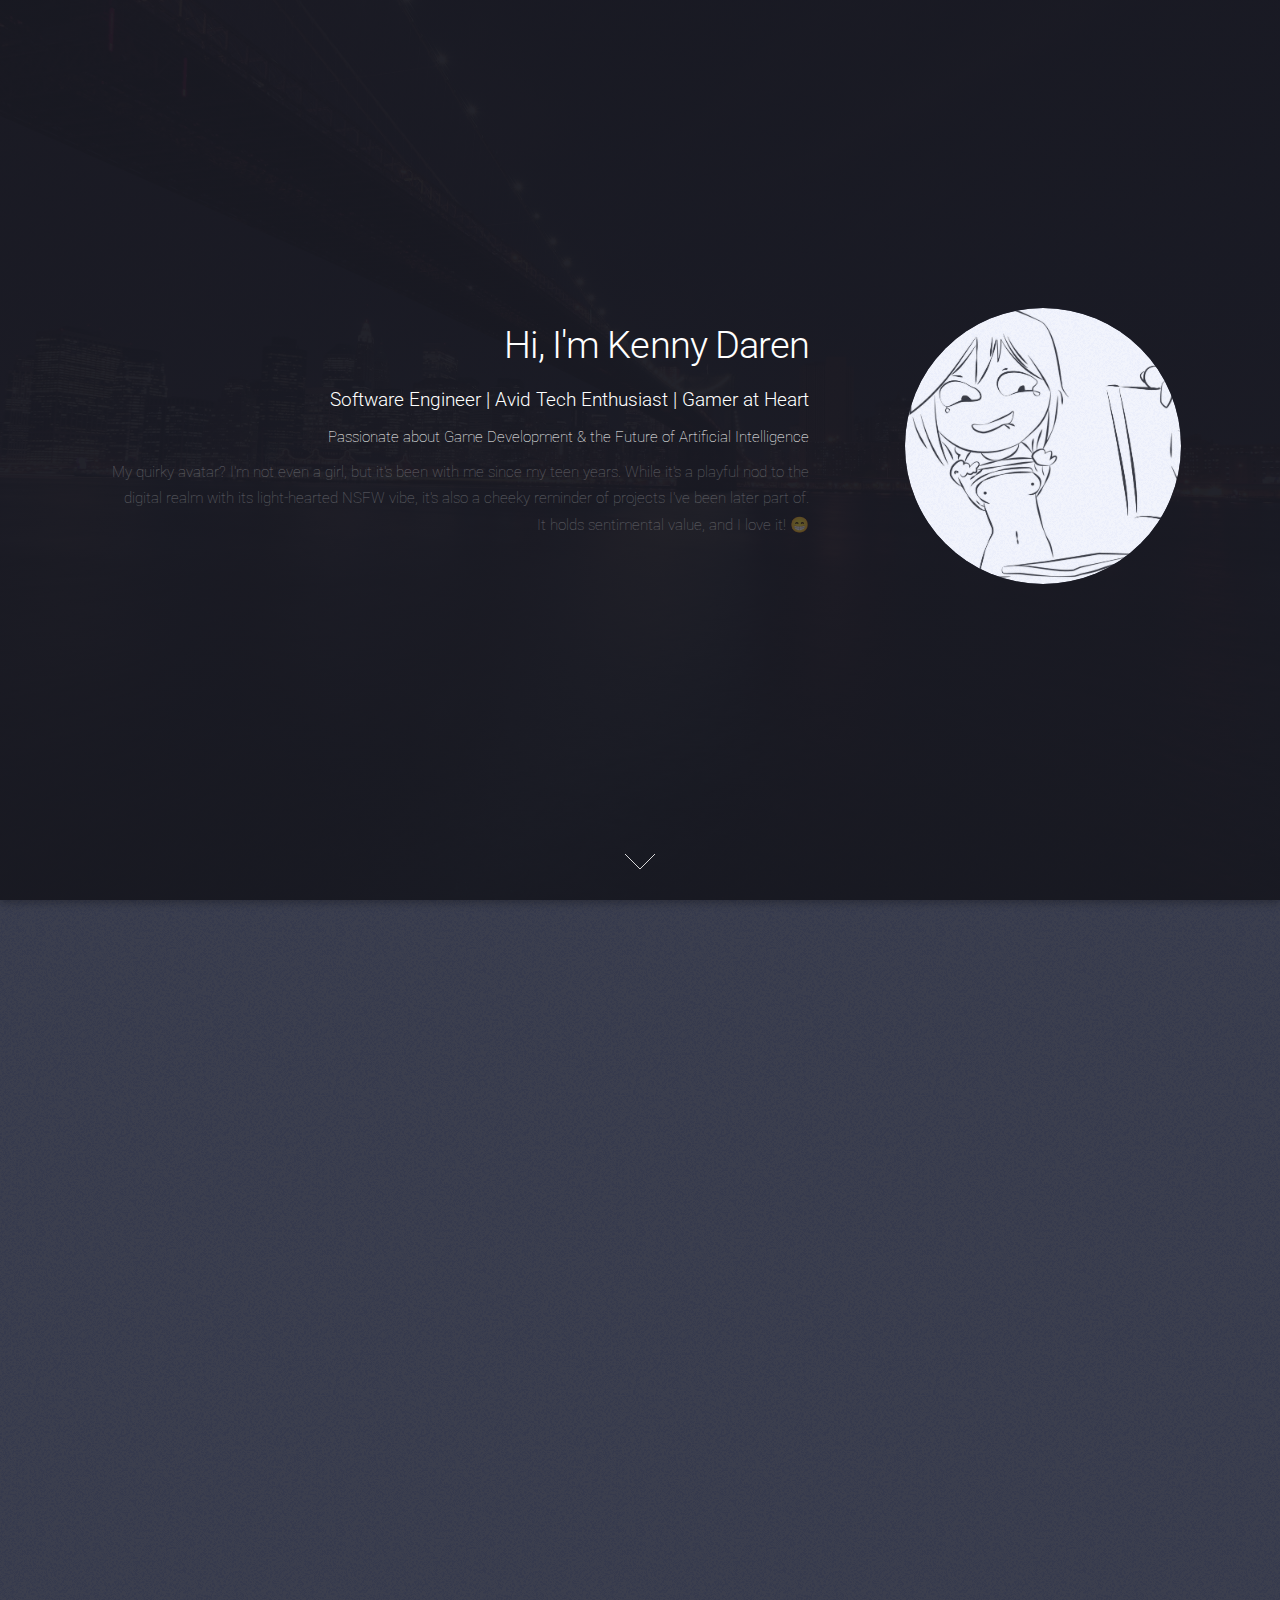
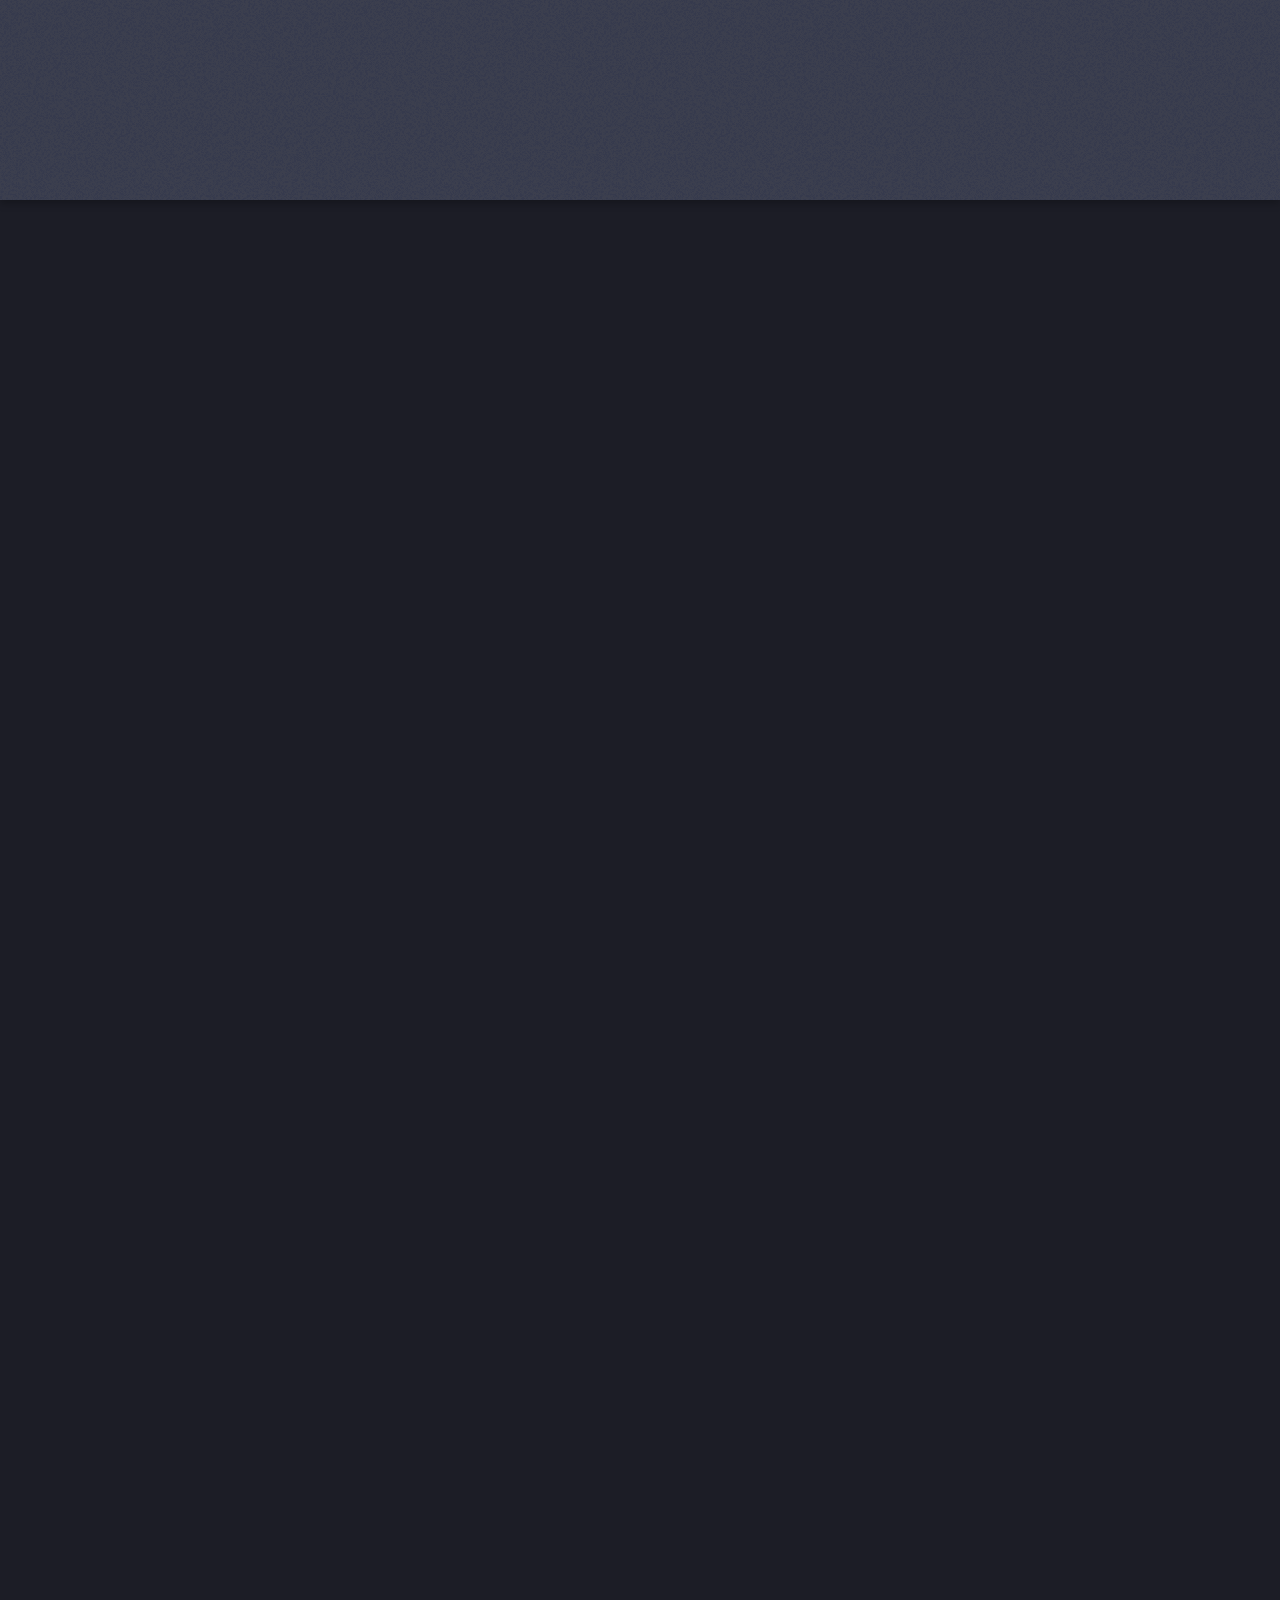
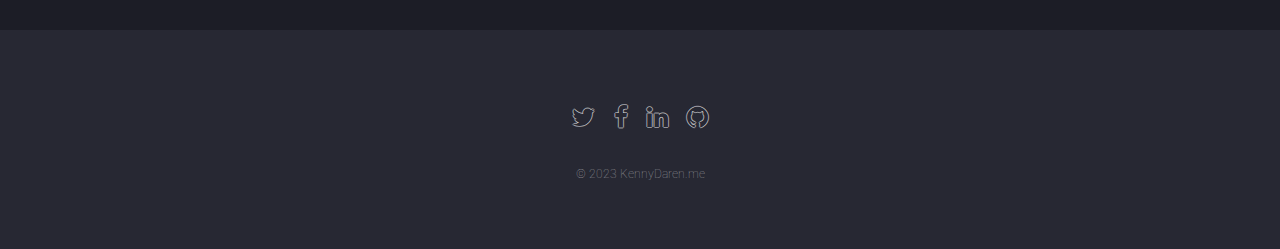
<file: index.html>
<!DOCTYPE HTML>
<html>
<head>
	<title>KennyDaren.me</title>
	<meta charset="utf-8"/>
	<meta name="viewport" content="width=device-width, initial-scale=1"/>

	<link rel="apple-touch-icon" sizes="57x57" href="./apple-icon-57x57.png">
	<link rel="apple-touch-icon" sizes="60x60" href="./apple-icon-60x60.png">
	<link rel="apple-touch-icon" sizes="72x72" href="./apple-icon-72x72.png">
	<link rel="apple-touch-icon" sizes="76x76" href="./apple-icon-76x76.png">
	<link rel="apple-touch-icon" sizes="114x114" href="./apple-icon-114x114.png">
	<link rel="apple-touch-icon" sizes="120x120" href="./apple-icon-120x120.png">
	<link rel="apple-touch-icon" sizes="144x144" href="./apple-icon-144x144.png">
	<link rel="apple-touch-icon" sizes="152x152" href="./apple-icon-152x152.png">
	<link rel="apple-touch-icon" sizes="180x180" href="./apple-icon-180x180.png">
	<link rel="icon" type="image/png" sizes="192x192" href="./android-icon-192x192.png">
	<link rel="icon" type="image/png" sizes="32x32" href="./favicon-32x32.png">
	<link rel="icon" type="image/png" sizes="96x96" href="./favicon-96x96.png">
	<link rel="icon" type="image/png" sizes="16x16" href="./favicon-16x16.png">
	<link rel="manifest" href="./manifest.json">
	<meta name="msapplication-TileColor" content="#391a5f">
	<meta name="msapplication-TileImage" content="./ms-icon-144x144.png">
	<meta name="theme-color" content="#391a5f">

	<meta name="description"
	      content="Software developer, technology lover, casual gamer, excited about the development of games development and artifical intelligence...">
	<meta name="image" content="https://kennydaren.me/images/og.png">
	<!-- Schema.org for Google -->
	<meta itemprop="name" content="KennyDaren">
	<meta itemprop="description"
	      content="Software developer, technology lover, casual gamer, excited about the development of games development and artifical intelligence...">
	<meta itemprop="image" content="https://kennydaren.me/images/og.png">
	<!-- Twitter -->
	<meta name="twitter:card" content="summary">
	<meta name="twitter:title" content="KennyDaren">
	<meta name="twitter:description"
	      content="Software developer, technology lover, casual gamer, excited about the development of games development and artifical intelligence...">
	<!-- Twitter - Article -->
	<!-- Open Graph general (Facebook, Pinterest & Google+) -->
	<meta name="og:title" content="KennyDaren">
	<meta name="og:description"
	      content="Software developer, technology lover, casual gamer, excited about the development of games development and artifical intelligence...">
	<meta name="og:image" content="https://kennydaren.me/images/og.png">
	<meta name="og:url" content="kennydaren.me/">
	<meta name="og:site_name" content="KennyDaren">
	<meta name="og:type" content="article">
	<!-- Open Graph - Article -->

	<!--[if lte IE 8]>
	<script src="./assets/js/ie/html5shiv.js"></script><![endif]-->
	<link rel="stylesheet" href="./assets/css/main.css?v2"/>
	<!--[if lte IE 9]>
	<link rel="stylesheet" href="./assets/css/ie9.css"/><![endif]-->
	<!--[if lte IE 8]>
	<link rel="stylesheet" href="./assets/css/ie8.css"/><![endif]-->
</head>
<body class="landing">
<div id="page-wrapper">
	<section id="banner">
		<div class="content">
			<div class="row">
				<div class="8u 12u(medium)">
					<header>
						<h2>Hi, I'm Kenny Daren</h2>
						<p><strong>Software&nbsp;Engineer | Avid&nbsp;Tech&nbsp;Enthusiast |
							Gamer&nbsp;at&nbsp;Heart</strong></p>
						<p>Passionate about Game Development & the Future of Artificial Intelligence</p>
						<p class="muted">
							My quirky avatar? I'm not even a girl, but it's been with me since my teen years. While it's
							a playful nod to the digital realm with its light-hearted NSFW vibe, it's also a cheeky
							reminder of projects I've been later part of. It&nbsp;holds sentimental value, and I love
							it! 😁
						</p>
					</header>
				</div>
				<div class="4u 12u(medium) p-0 mt-05">
					<span class="image ml-3"><img src="./images/avatar.jpg" alt="Avatar"/></span>
				</div>
			</div>

		</div>
		<a href="#aboutme" class="goto-next scrolly">Next</a>
	</section>

	<section id="aboutme" class="spotlight style1 bottom">
		<span class="image fit main"><img src="./images/pic02.jpg" alt=""/></span>
		<div class="content">
			<div class="container">
				<div class="row">
					<div class="4u 12u$(medium)">
						<header>
							<h2>My digital evolution</h2>
							<p>A few lines about how I met technology and my progress.</p>
						</header>
					</div>
					<div class="8u 12u$(medium)">
						<p class="pv-1">From a young age, video games were more than just entertainment to me; they
							ignited an intense curiosity about technology. My initial journey began with GameMaker,
							later transitioning to web languages such as HTML, CSS, PHP and JavaScript.
						</p>
						<p class="pv-1">
							Early in my professional journey, collaborating with smaller company and later a major
							corporation further enriched my experience, presenting diverse challenges in the tech
							domain.
						</p>
						<p class="pv-1">
							Today, I'm highly proficient in PHP and JavaScript, alongside a strong foundation in other
							languages like C++, Go, Python and Kotlin / Java. Beyond these, I've experimented with and
							gained experience in even more programming languages, frameworks, technologies and more. I'm
							always keen to expand my technical repertoire.
						</p>
						<p class="pv-1">
							In a recent venture, I've come full circle, while my friend and I together developed and
							launched a video game under our shared company. My relentless pursuit of learning and
							innovation continues to guide my trajectory in the technological realm.
						</p>
					</div>
				</div>
			</div>
		</div>
		<a href="#references" class="goto-next scrolly">Next</a>
	</section>

	<section id="references" class="wrapper style1 special fade-up">
		<div class="container">
			<header>
				<h2>References</h2>
				<p>Companies I've developed software for, along with highlighted projects.</p>
			</header>
			<header class="major">
				<a href="//firedby.com">
					<img src="images/companies/firedby.svg">
				</a>
			</header>
			<div class="box alt">
				<div class="row uniform">
					<section class="6u 6u(medium) 12u$(small) 12u$(xsmall) pv-0 pb-2 sm-mt-2">
						<h3><a href="//downhillvr.com"><img src="images/projects/downhillvr.svg" alt="DownhillVR"
						                                    style="height: 70px"/></a>
						</h3>
						<p class="mb-1">Virtual reality mountain biking video game that brings the thrill of extreme
							downhill racing
							right to your living room.</p>
						<p><a href="https://store.steampowered.com/app/1576560/DownhillVR/">Early Access available on
							Steam</a></p>
					</section>
					<section class="6u 6u(medium) 12u$(small) 12u$(xsmall) pv-0 pb-2 sm-mt-2">
						<h3><a href="//lightsexperience.com"><img src="images/projects/lightsexperience.png"
						                                          alt="Lights Experience" style="height: 70px"/></a>
						</h3>
						<p class="mb-1">Smart home iOS/iPadOS application for quick and easy controls of Philips Hue
							smart
							lights.</p>
						<p><a href="https://apps.apple.com/app/lights-experience/id1473590972">Available on App
							Store</a></p>

					</section>
				</div>
			</div>
			<header class="major">
				<a href="//mallgroup.com">
					<img src="./images/companies/mg.png">
				</a>
			</header>
			<div class="box alt">
				<div class="row uniform">
					<section class="12u 12u(medium) 12u$(xsmall) pv-0 pb-2 sm-mt-2">
						<p>I was initially engaged for the continuous development and maintenance of a specialized
							e-commerce platform tailored for markets such as children's products, fashion, and books.
							After the project was phased out, I transitioned to the development and lower-level design
							of various internal tools and microservices, including product caching, on-the-fly
							synchronization and product listing
							platform, and also took on the maintenance of some older internal projects.</p>
					</section>
				</div>
			</div>
			<header class="major">
				<img src="images/companies/tmwk.svg">
			</header>
			<div class="box alt">
				<div class="row uniform">
					<section class="4u 6u(medium) 12u$(small) 12u$(xsmall) pv-0 pb-2 sm-mt-2">
						<h3>Free1.cz</h3>
						<p>CMS tailored for user-submitted content like images, videos and gifs.</p>
					</section>
					<section class="4u 6u(medium) 12u$(small) 12u$(xsmall) pv-0 pb-2 sm-mt-2">
						<h3>FreeCHAT</h3>
						<p>Web-based application for live streaming, complemented by text chat functionality and
							dedicated 1-1 video chat sessions.</p>
					</section>
					<section class="4u 6u(medium) 12u$(small) 12u$(xsmall) pv-0 pb-2 sm-mt-2">
						<h3>Mailero</h3>
						<p>High-performance email marketing platform for professionals.</p>
					</section>
				</div>
			</div>
			<header class="major">
				<img src="images/companies/ld.png">
			</header>
			<div class="box alt">
				<div class="row uniform">
					<section class="4u 6u(medium) 12u$(small) 12u$(xsmall) pv-0 pb-2 sm-mt-2">
						<h3>link2save</h3>
						<p>Service to retrieve download links from YouTube, SoundCloud and more.</p>
					</section>
					<section class="4u 6u(medium) 12u$(small) 12u$(xsmall) pv-0 pb-2 sm-mt-2">
						<h3>NávratDoReality</h3>
						<p>Reliable CMS with robust video processing capabilities.</p>
					</section>
					<section class="4u 6u(medium) 12u$(small) 12u$(xsmall) pv-0 pb-2 sm-mt-2">
						<h3>BetMyWin</h3>
						<p>Analytical platform for evaluating sports tippers and bets, serving refined betting
							suggestions to end-users.</p>
					</section>
					<section class="12u 6u(medium) 12u$(small) 12u$(xsmall) pv-0 pb-2 sm-mt-2">
						<h3>Vítězové</h3>
						<p>Robust platform for seamless content management.</p>
					</section>
				</div>
			</div>

		</div>
	</section>


	<footer id="footer">
		<ul class="icons">
			<li><a href="//twitter.com/KennyDaren" class="icon alt fa-twitter"><span class="label">Twitter</span></a>
			</li>
			<li><a href="//facebook.com/KennyDaren" class="icon alt fa-facebook"><span class="label">Facebook</span></a>
			</li>
			<li><a href="//www.linkedin.com/in/kennydaren/" class="icon alt fa-linkedin"><span
					class="label">LinkedIn</span></a></li>
			<li><a href="//github.com/KennyDaren" class="icon alt fa-github"><span class="label">GitHub</span></a></li>
		</ul>
		<ul class="copyright">
			<li>&copy; 2023 KennyDaren.me</li>
		</ul>
	</footer>

</div>

<!-- Scripts -->
<script src="./assets/js/jquery.min.js"></script>
<script src="./assets/js/jquery.scrolly.min.js"></script>
<script src="./assets/js/jquery.dropotron.min.js"></script>
<script src="./assets/js/jquery.scrollex.min.js"></script>
<script src="./assets/js/skel.min.js"></script>
<script src="./assets/js/util.js"></script>
<!--[if lte IE 8]>
<script src="./assets/js/ie/respond.min.js"></script><![endif]-->
<script src="./assets/js/main.js"></script>

</body>
</html>
</file>
<file: assets/css/ie9.css>
/* Loader */

	body.landing:before, body.landing:after {
		display: none !important;
	}

/* Icon */

	.icon.alt {
		color: inherit !important;
	}

	.icon.major.alt:before {
		color: #ffffff !important;
	}

/* Banner */

	#banner:after {
		background-color: rgba(23, 24, 32, 0.95);
	}

/* Footer */

	#footer .icons .icon.alt:before {
		color: #ffffff !important;
	}
</file>
<file: assets/css/ie8.css>
/* Basic */

	body {
		color: #ffffff;
	}

	body, html, #page-wrapper {
		height: 100%;
	}

	blockquote {
		border-left: solid 4px #606067;
	}

	code {
		background: #32333b;
	}

	hr {
		border-bottom: solid 1px #606067;
	}

/* Icon */

	.icon.major {
		-ms-behavior: url("assets/js/ie/PIE.htc");
	}

/* Image */

	.image {
		position: relative;
		-ms-behavior: url("assets/js/ie/PIE.htc");
	}

		.image:before {
			display: none;
		}

		.image img {
			position: relative;
			-ms-behavior: url("assets/js/ie/PIE.htc");
		}

/* Form */

	input[type="text"],
	input[type="password"],
	input[type="email"],
	select,
	textarea {
		position: relative;
		-ms-behavior: url("assets/js/ie/PIE.htc");
	}

		input[type="text"]:focus,
		input[type="password"]:focus,
		input[type="email"]:focus,
		select:focus,
		textarea:focus {
			-ms-behavior: url("assets/js/ie/PIE.htc");
		}

	input[type="text"],
	input[type="password"],
	input[type="email"] {
		line-height: 3em;
	}

	input[type="checkbox"],
	input[type="radio"] {
		font-size: 3em;
	}

		input[type="checkbox"] + label:before,
		input[type="radio"] + label:before {
			display: none;
		}

/* Table */

	table tbody tr {
		border: solid 1px #606067;
	}

	table thead {
		border-bottom: solid 1px #606067;
	}

	table tfoot {
		border-top: solid 1px #606067;
	}

	table.alt tbody tr td {
		border: solid 1px #606067;
	}

/* Button */

	input[type="submit"],
	input[type="reset"],
	input[type="button"],
	.button {
		border: solid 1px #ffffff !important;
	}

		input[type="submit"].special,
		input[type="reset"].special,
		input[type="button"].special,
		.button.special {
			border: 0 !important;
		}

/* Goto Next */

	.goto-next {
		display: none;
	}

/* Spotlight */

	.spotlight {
		height: 100%;
	}

		.spotlight .content {
			background: #272833;
		}

/* Wrapper */

	.wrapper.style2 input[type="text"]:focus,
	.wrapper.style2 input[type="password"]:focus,
	.wrapper.style2 input[type="email"]:focus,
	.wrapper.style2 select:focus,
	.wrapper.style2 textarea:focus {
		border-color: #ffffff;
	}

	.wrapper.style2 input[type="submit"].special:hover, .wrapper.style2 input[type="submit"].special:active,
	.wrapper.style2 input[type="reset"].special:hover,
	.wrapper.style2 input[type="reset"].special:active,
	.wrapper.style2 input[type="button"].special:hover,
	.wrapper.style2 input[type="button"].special:active,
	.wrapper.style2 .button.special:hover,
	.wrapper.style2 .button.special:active {
		color: #e44c65 !important;
	}

/* Dropotron */

	.dropotron {
		background: #272833;
		box-shadow: none !important;
		-ms-behavior: url("assets/js/ie/PIE.htc");
	}

		.dropotron > li a, .dropotron > li span {
			color: #ffffff !important;
		}

		.dropotron.level-0 {
			margin-top: 0;
		}

			.dropotron.level-0:before {
				display: none;
			}

/* Header */

	#header {
		background: #272833;
	}

/* Banner */

	#banner {
		height: 100%;
	}

		#banner:before {
			height: 100%;
		}

		#banner:after {
			background-image: url("images/ie/banner-overlay.png");
		}
</file>
<file: assets/css/main.css>
@import url("font-awesome.min.css");
@import url("https://fonts.googleapis.com/css?family=Roboto:100,300,100italic,300italic");

/*
	Landed by HTML5 UP
	html5up.net | @ajlkn
	Free for personal and commercial use under the CCA 3.0 license (html5up.net/license)
*/

/* Reset */

	html, body, div, span, applet, object, iframe, h1, h2, h3, h4, h5, h6, p, blockquote, pre, a, abbr, acronym, address, big, cite, code, del, dfn, em, img, ins, kbd, q, s, samp, small, strike, strong, sub, sup, tt, var, b, u, i, center, dl, dt, dd, ol, ul, li, fieldset, form, label, legend, table, caption, tbody, tfoot, thead, tr, th, td, article, aside, canvas, details, embed, figure, figcaption, footer, header, hgroup, menu, nav, output, ruby, section, summary, time, mark, audio, video {
		margin: 0;
		padding: 0;
		border: 0;
		font-size: 100%;
		font: inherit;
		vertical-align: baseline;
	}

	article, aside, details, figcaption, figure, footer, header, hgroup, menu, nav, section {
		display: block;
	}

	body {
		line-height: 1;
	}

	ol, ul {
		list-style: none;
	}

	blockquote, q {
		quotes: none;
	}

	blockquote:before, blockquote:after, q:before, q:after {
		content: '';
		content: none;
	}

	table {
		border-collapse: collapse;
		border-spacing: 0;
	}

	body {
		-webkit-text-size-adjust: none;
	}

/* Box Model */

	*, *:before, *:after {
		-moz-box-sizing: border-box;
		-webkit-box-sizing: border-box;
		box-sizing: border-box;
	}

/* Containers */

	.container {
		margin-left: auto;
		margin-right: auto;
	}

	.container.\31 25\25 {
		width: 100%;
		max-width: 87.5em;
		min-width: 70em;
	}

	.container.\37 5\25 {
		width: 52.5em;
	}

	.container.\35 0\25 {
		width: 35em;
	}

	.container.\32 5\25 {
		width: 17.5em;
	}

	.container {
		width: 70em;
	}

	@media screen and (max-width: 1680px) {

		.container.\31 25\25 {
			width: 100%;
			max-width: 87.5em;
			min-width: 70em;
		}

		.container.\37 5\25 {
			width: 52.5em;
		}

		.container.\35 0\25 {
			width: 35em;
		}

		.container.\32 5\25 {
			width: 17.5em;
		}

		.container {
			width: 70em;
		}

	}

	@media screen and (max-width: 1280px) {

		.container.\31 25\25 {
			width: 100%;
			max-width: 112.5%;
			min-width: 90%;
		}

		.container.\37 5\25 {
			width: 67.5%;
		}

		.container.\35 0\25 {
			width: 45%;
		}

		.container.\32 5\25 {
			width: 22.5%;
		}

		.container {
			width: 90%;
		}

	}

	@media screen and (max-width: 980px) {

		.container.\31 25\25 {
			width: 100%;
			max-width: 125%;
			min-width: 100%;
		}

		.container.\37 5\25 {
			width: 75%;
		}

		.container.\35 0\25 {
			width: 50%;
		}

		.container.\32 5\25 {
			width: 25%;
		}

		.container {
			width: 100% !important;
		}

	}

	@media screen and (max-width: 736px) {

		.container.\31 25\25 {
			width: 100%;
			max-width: 125%;
			min-width: 100%;
		}

		.container.\37 5\25 {
			width: 75%;
		}

		.container.\35 0\25 {
			width: 50%;
		}

		.container.\32 5\25 {
			width: 25%;
		}

		.container {
			width: 100% !important;
		}

	}

	@media screen and (max-width: 480px) {

		.container.\31 25\25 {
			width: 100%;
			max-width: 125%;
			min-width: 100%;
		}

		.container.\37 5\25 {
			width: 75%;
		}

		.container.\35 0\25 {
			width: 50%;
		}

		.container.\32 5\25 {
			width: 25%;
		}

		.container {
			width: 100% !important;
		}

	}

/* Grid */

	.row {
		border-bottom: solid 1px transparent;
		-moz-box-sizing: border-box;
		-webkit-box-sizing: border-box;
		box-sizing: border-box;
	}

	.row > * {
		float: left;
		-moz-box-sizing: border-box;
		-webkit-box-sizing: border-box;
		box-sizing: border-box;
	}

	.row:after, .row:before {
		content: '';
		display: block;
		clear: both;
		height: 0;
	}

	.row.uniform > * > :first-child {
		margin-top: 0;
	}

	.row.uniform > * > :last-child {
		margin-bottom: 0;
	}

	.row.\30 \25 > * {
		padding: 0 0 0 0em;
	}

	.row.\30 \25 {
		margin: 0 0 -1px 0em;
	}

	.row.uniform.\30 \25 > * {
		padding: 0em 0 0 0em;
	}

	.row.uniform.\30 \25 {
		margin: 0em 0 -1px 0em;
	}

	.row > * {
		padding: 0 0 0 2.5em;
	}

	.row {
		margin: 0 0 -1px -2.5em;
	}

	.row.uniform > * {
		padding: 2.5em 0 0 2.5em;
	}

	.row.uniform {
		margin: -2.5em 0 -1px -2.5em;
	}

	.row.\32 00\25 > * {
		padding: 0 0 0 5em;
	}

	.row.\32 00\25 {
		margin: 0 0 -1px -5em;
	}

	.row.uniform.\32 00\25 > * {
		padding: 5em 0 0 5em;
	}

	.row.uniform.\32 00\25 {
		margin: -5em 0 -1px -5em;
	}

	.row.\31 50\25 > * {
		padding: 0 0 0 3.75em;
	}

	.row.\31 50\25 {
		margin: 0 0 -1px -3.75em;
	}

	.row.uniform.\31 50\25 > * {
		padding: 3.75em 0 0 3.75em;
	}

	.row.uniform.\31 50\25 {
		margin: -3.75em 0 -1px -3.75em;
	}

	.row.\35 0\25 > * {
		padding: 0 0 0 1.25em;
	}

	.row.\35 0\25 {
		margin: 0 0 -1px -1.25em;
	}

	.row.uniform.\35 0\25 > * {
		padding: 1.25em 0 0 1.25em;
	}

	.row.uniform.\35 0\25 {
		margin: -1.25em 0 -1px -1.25em;
	}

	.row.\32 5\25 > * {
		padding: 0 0 0 0.625em;
	}

	.row.\32 5\25 {
		margin: 0 0 -1px -0.625em;
	}

	.row.uniform.\32 5\25 > * {
		padding: 0.625em 0 0 0.625em;
	}

	.row.uniform.\32 5\25 {
		margin: -0.625em 0 -1px -0.625em;
	}

	.\31 2u, .\31 2u\24 {
		width: 100%;
		clear: none;
		margin-left: 0;
	}

	.\31 1u, .\31 1u\24 {
		width: 91.6666666667%;
		clear: none;
		margin-left: 0;
	}

	.\31 0u, .\31 0u\24 {
		width: 83.3333333333%;
		clear: none;
		margin-left: 0;
	}

	.\39 u, .\39 u\24 {
		width: 75%;
		clear: none;
		margin-left: 0;
	}

	.\38 u, .\38 u\24 {
		width: 66.6666666667%;
		clear: none;
		margin-left: 0;
	}

	.\37 u, .\37 u\24 {
		width: 58.3333333333%;
		clear: none;
		margin-left: 0;
	}

	.\36 u, .\36 u\24 {
		width: 50%;
		clear: none;
		margin-left: 0;
	}

	.\35 u, .\35 u\24 {
		width: 41.6666666667%;
		clear: none;
		margin-left: 0;
	}

	.\34 u, .\34 u\24 {
		width: 33.3333333333%;
		clear: none;
		margin-left: 0;
	}

	.\33 u, .\33 u\24 {
		width: 25%;
		clear: none;
		margin-left: 0;
	}

	.\32 u, .\32 u\24 {
		width: 16.6666666667%;
		clear: none;
		margin-left: 0;
	}

	.\31 u, .\31 u\24 {
		width: 8.3333333333%;
		clear: none;
		margin-left: 0;
	}

	.\31 2u\24 + *,
	.\31 1u\24 + *,
	.\31 0u\24 + *,
	.\39 u\24 + *,
	.\38 u\24 + *,
	.\37 u\24 + *,
	.\36 u\24 + *,
	.\35 u\24 + *,
	.\34 u\24 + *,
	.\33 u\24 + *,
	.\32 u\24 + *,
	.\31 u\24 + * {
		clear: left;
	}

	.\-11u {
		margin-left: 91.66667%;
	}

	.\-10u {
		margin-left: 83.33333%;
	}

	.\-9u {
		margin-left: 75%;
	}

	.\-8u {
		margin-left: 66.66667%;
	}

	.\-7u {
		margin-left: 58.33333%;
	}

	.\-6u {
		margin-left: 50%;
	}

	.\-5u {
		margin-left: 41.66667%;
	}

	.\-4u {
		margin-left: 33.33333%;
	}

	.\-3u {
		margin-left: 25%;
	}

	.\-2u {
		margin-left: 16.66667%;
	}

	.\-1u {
		margin-left: 8.33333%;
	}

	@media screen and (max-width: 1680px) {

		.row > * {
			padding: 0 0 0 2.5em;
		}

		.row {
			margin: 0 0 -1px -2.5em;
		}

		.row.uniform > * {
			padding: 2.5em 0 0 2.5em;
		}

		.row.uniform {
			margin: -2.5em 0 -1px -2.5em;
		}

		.row.\32 00\25 > * {
			padding: 0 0 0 5em;
		}

		.row.\32 00\25 {
			margin: 0 0 -1px -5em;
		}

		.row.uniform.\32 00\25 > * {
			padding: 5em 0 0 5em;
		}

		.row.uniform.\32 00\25 {
			margin: -5em 0 -1px -5em;
		}

		.row.\31 50\25 > * {
			padding: 0 0 0 3.75em;
		}

		.row.\31 50\25 {
			margin: 0 0 -1px -3.75em;
		}

		.row.uniform.\31 50\25 > * {
			padding: 3.75em 0 0 3.75em;
		}

		.row.uniform.\31 50\25 {
			margin: -3.75em 0 -1px -3.75em;
		}

		.row.\35 0\25 > * {
			padding: 0 0 0 1.25em;
		}

		.row.\35 0\25 {
			margin: 0 0 -1px -1.25em;
		}

		.row.uniform.\35 0\25 > * {
			padding: 1.25em 0 0 1.25em;
		}

		.row.uniform.\35 0\25 {
			margin: -1.25em 0 -1px -1.25em;
		}

		.row.\32 5\25 > * {
			padding: 0 0 0 0.625em;
		}

		.row.\32 5\25 {
			margin: 0 0 -1px -0.625em;
		}

		.row.uniform.\32 5\25 > * {
			padding: 0.625em 0 0 0.625em;
		}

		.row.uniform.\32 5\25 {
			margin: -0.625em 0 -1px -0.625em;
		}

		.\31 2u\28xlarge\29, .\31 2u\24\28xlarge\29 {
			width: 100%;
			clear: none;
			margin-left: 0;
		}

		.\31 1u\28xlarge\29, .\31 1u\24\28xlarge\29 {
			width: 91.6666666667%;
			clear: none;
			margin-left: 0;
		}

		.\31 0u\28xlarge\29, .\31 0u\24\28xlarge\29 {
			width: 83.3333333333%;
			clear: none;
			margin-left: 0;
		}

		.\39 u\28xlarge\29, .\39 u\24\28xlarge\29 {
			width: 75%;
			clear: none;
			margin-left: 0;
		}

		.\38 u\28xlarge\29, .\38 u\24\28xlarge\29 {
			width: 66.6666666667%;
			clear: none;
			margin-left: 0;
		}

		.\37 u\28xlarge\29, .\37 u\24\28xlarge\29 {
			width: 58.3333333333%;
			clear: none;
			margin-left: 0;
		}

		.\36 u\28xlarge\29, .\36 u\24\28xlarge\29 {
			width: 50%;
			clear: none;
			margin-left: 0;
		}

		.\35 u\28xlarge\29, .\35 u\24\28xlarge\29 {
			width: 41.6666666667%;
			clear: none;
			margin-left: 0;
		}

		.\34 u\28xlarge\29, .\34 u\24\28xlarge\29 {
			width: 33.3333333333%;
			clear: none;
			margin-left: 0;
		}

		.\33 u\28xlarge\29, .\33 u\24\28xlarge\29 {
			width: 25%;
			clear: none;
			margin-left: 0;
		}

		.\32 u\28xlarge\29, .\32 u\24\28xlarge\29 {
			width: 16.6666666667%;
			clear: none;
			margin-left: 0;
		}

		.\31 u\28xlarge\29, .\31 u\24\28xlarge\29 {
			width: 8.3333333333%;
			clear: none;
			margin-left: 0;
		}

		.\31 2u\24\28xlarge\29 + *,
		.\31 1u\24\28xlarge\29 + *,
		.\31 0u\24\28xlarge\29 + *,
		.\39 u\24\28xlarge\29 + *,
		.\38 u\24\28xlarge\29 + *,
		.\37 u\24\28xlarge\29 + *,
		.\36 u\24\28xlarge\29 + *,
		.\35 u\24\28xlarge\29 + *,
		.\34 u\24\28xlarge\29 + *,
		.\33 u\24\28xlarge\29 + *,
		.\32 u\24\28xlarge\29 + *,
		.\31 u\24\28xlarge\29 + * {
			clear: left;
		}

		.\-11u\28xlarge\29 {
			margin-left: 91.66667%;
		}

		.\-10u\28xlarge\29 {
			margin-left: 83.33333%;
		}

		.\-9u\28xlarge\29 {
			margin-left: 75%;
		}

		.\-8u\28xlarge\29 {
			margin-left: 66.66667%;
		}

		.\-7u\28xlarge\29 {
			margin-left: 58.33333%;
		}

		.\-6u\28xlarge\29 {
			margin-left: 50%;
		}

		.\-5u\28xlarge\29 {
			margin-left: 41.66667%;
		}

		.\-4u\28xlarge\29 {
			margin-left: 33.33333%;
		}

		.\-3u\28xlarge\29 {
			margin-left: 25%;
		}

		.\-2u\28xlarge\29 {
			margin-left: 16.66667%;
		}

		.\-1u\28xlarge\29 {
			margin-left: 8.33333%;
		}

	}

	@media screen and (max-width: 1280px) {

		.row > * {
			padding: 0 0 0 2.5em;
		}

		.row {
			margin: 0 0 -1px -2.5em;
		}

		.row.uniform > * {
			padding: 2.5em 0 0 2.5em;
		}

		.row.uniform {
			margin: -2.5em 0 -1px -2.5em;
		}

		.row.\32 00\25 > * {
			padding: 0 0 0 5em;
		}

		.row.\32 00\25 {
			margin: 0 0 -1px -5em;
		}

		.row.uniform.\32 00\25 > * {
			padding: 5em 0 0 5em;
		}

		.row.uniform.\32 00\25 {
			margin: -5em 0 -1px -5em;
		}

		.row.\31 50\25 > * {
			padding: 0 0 0 3.75em;
		}

		.row.\31 50\25 {
			margin: 0 0 -1px -3.75em;
		}

		.row.uniform.\31 50\25 > * {
			padding: 3.75em 0 0 3.75em;
		}

		.row.uniform.\31 50\25 {
			margin: -3.75em 0 -1px -3.75em;
		}

		.row.\35 0\25 > * {
			padding: 0 0 0 1.25em;
		}

		.row.\35 0\25 {
			margin: 0 0 -1px -1.25em;
		}

		.row.uniform.\35 0\25 > * {
			padding: 1.25em 0 0 1.25em;
		}

		.row.uniform.\35 0\25 {
			margin: -1.25em 0 -1px -1.25em;
		}

		.row.\32 5\25 > * {
			padding: 0 0 0 0.625em;
		}

		.row.\32 5\25 {
			margin: 0 0 -1px -0.625em;
		}

		.row.uniform.\32 5\25 > * {
			padding: 0.625em 0 0 0.625em;
		}

		.row.uniform.\32 5\25 {
			margin: -0.625em 0 -1px -0.625em;
		}

		.\31 2u\28large\29, .\31 2u\24\28large\29 {
			width: 100%;
			clear: none;
			margin-left: 0;
		}

		.\31 1u\28large\29, .\31 1u\24\28large\29 {
			width: 91.6666666667%;
			clear: none;
			margin-left: 0;
		}

		.\31 0u\28large\29, .\31 0u\24\28large\29 {
			width: 83.3333333333%;
			clear: none;
			margin-left: 0;
		}

		.\39 u\28large\29, .\39 u\24\28large\29 {
			width: 75%;
			clear: none;
			margin-left: 0;
		}

		.\38 u\28large\29, .\38 u\24\28large\29 {
			width: 66.6666666667%;
			clear: none;
			margin-left: 0;
		}

		.\37 u\28large\29, .\37 u\24\28large\29 {
			width: 58.3333333333%;
			clear: none;
			margin-left: 0;
		}

		.\36 u\28large\29, .\36 u\24\28large\29 {
			width: 50%;
			clear: none;
			margin-left: 0;
		}

		.\35 u\28large\29, .\35 u\24\28large\29 {
			width: 41.6666666667%;
			clear: none;
			margin-left: 0;
		}

		.\34 u\28large\29, .\34 u\24\28large\29 {
			width: 33.3333333333%;
			clear: none;
			margin-left: 0;
		}

		.\33 u\28large\29, .\33 u\24\28large\29 {
			width: 25%;
			clear: none;
			margin-left: 0;
		}

		.\32 u\28large\29, .\32 u\24\28large\29 {
			width: 16.6666666667%;
			clear: none;
			margin-left: 0;
		}

		.\31 u\28large\29, .\31 u\24\28large\29 {
			width: 8.3333333333%;
			clear: none;
			margin-left: 0;
		}

		.\31 2u\24\28large\29 + *,
		.\31 1u\24\28large\29 + *,
		.\31 0u\24\28large\29 + *,
		.\39 u\24\28large\29 + *,
		.\38 u\24\28large\29 + *,
		.\37 u\24\28large\29 + *,
		.\36 u\24\28large\29 + *,
		.\35 u\24\28large\29 + *,
		.\34 u\24\28large\29 + *,
		.\33 u\24\28large\29 + *,
		.\32 u\24\28large\29 + *,
		.\31 u\24\28large\29 + * {
			clear: left;
		}

		.\-11u\28large\29 {
			margin-left: 91.66667%;
		}

		.\-10u\28large\29 {
			margin-left: 83.33333%;
		}

		.\-9u\28large\29 {
			margin-left: 75%;
		}

		.\-8u\28large\29 {
			margin-left: 66.66667%;
		}

		.\-7u\28large\29 {
			margin-left: 58.33333%;
		}

		.\-6u\28large\29 {
			margin-left: 50%;
		}

		.\-5u\28large\29 {
			margin-left: 41.66667%;
		}

		.\-4u\28large\29 {
			margin-left: 33.33333%;
		}

		.\-3u\28large\29 {
			margin-left: 25%;
		}

		.\-2u\28large\29 {
			margin-left: 16.66667%;
		}

		.\-1u\28large\29 {
			margin-left: 8.33333%;
		}

	}

	@media screen and (max-width: 980px) {

		.row > * {
			padding: 0 0 0 2.5em;
		}

		.row {
			margin: 0 0 -1px -2.5em;
		}

		.row.uniform > * {
			padding: 2.5em 0 0 2.5em;
		}

		.row.uniform {
			margin: -2.5em 0 -1px -2.5em;
		}

		.row.\32 00\25 > * {
			padding: 0 0 0 5em;
		}

		.row.\32 00\25 {
			margin: 0 0 -1px -5em;
		}

		.row.uniform.\32 00\25 > * {
			padding: 5em 0 0 5em;
		}

		.row.uniform.\32 00\25 {
			margin: -5em 0 -1px -5em;
		}

		.row.\31 50\25 > * {
			padding: 0 0 0 3.75em;
		}

		.row.\31 50\25 {
			margin: 0 0 -1px -3.75em;
		}

		.row.uniform.\31 50\25 > * {
			padding: 3.75em 0 0 3.75em;
		}

		.row.uniform.\31 50\25 {
			margin: -3.75em 0 -1px -3.75em;
		}

		.row.\35 0\25 > * {
			padding: 0 0 0 1.25em;
		}

		.row.\35 0\25 {
			margin: 0 0 -1px -1.25em;
		}

		.row.uniform.\35 0\25 > * {
			padding: 1.25em 0 0 1.25em;
		}

		.row.uniform.\35 0\25 {
			margin: -1.25em 0 -1px -1.25em;
		}

		.row.\32 5\25 > * {
			padding: 0 0 0 0.625em;
		}

		.row.\32 5\25 {
			margin: 0 0 -1px -0.625em;
		}

		.row.uniform.\32 5\25 > * {
			padding: 0.625em 0 0 0.625em;
		}

		.row.uniform.\32 5\25 {
			margin: -0.625em 0 -1px -0.625em;
		}

		.\31 2u\28medium\29, .\31 2u\24\28medium\29 {
			width: 100%;
			clear: none;
			margin-left: 0;
		}

		.\31 1u\28medium\29, .\31 1u\24\28medium\29 {
			width: 91.6666666667%;
			clear: none;
			margin-left: 0;
		}

		.\31 0u\28medium\29, .\31 0u\24\28medium\29 {
			width: 83.3333333333%;
			clear: none;
			margin-left: 0;
		}

		.\39 u\28medium\29, .\39 u\24\28medium\29 {
			width: 75%;
			clear: none;
			margin-left: 0;
		}

		.\38 u\28medium\29, .\38 u\24\28medium\29 {
			width: 66.6666666667%;
			clear: none;
			margin-left: 0;
		}

		.\37 u\28medium\29, .\37 u\24\28medium\29 {
			width: 58.3333333333%;
			clear: none;
			margin-left: 0;
		}

		.\36 u\28medium\29, .\36 u\24\28medium\29 {
			width: 50%;
			clear: none;
			margin-left: 0;
		}

		.\35 u\28medium\29, .\35 u\24\28medium\29 {
			width: 41.6666666667%;
			clear: none;
			margin-left: 0;
		}

		.\34 u\28medium\29, .\34 u\24\28medium\29 {
			width: 33.3333333333%;
			clear: none;
			margin-left: 0;
		}

		.\33 u\28medium\29, .\33 u\24\28medium\29 {
			width: 25%;
			clear: none;
			margin-left: 0;
		}

		.\32 u\28medium\29, .\32 u\24\28medium\29 {
			width: 16.6666666667%;
			clear: none;
			margin-left: 0;
		}

		.\31 u\28medium\29, .\31 u\24\28medium\29 {
			width: 8.3333333333%;
			clear: none;
			margin-left: 0;
		}

		.\31 2u\24\28medium\29 + *,
		.\31 1u\24\28medium\29 + *,
		.\31 0u\24\28medium\29 + *,
		.\39 u\24\28medium\29 + *,
		.\38 u\24\28medium\29 + *,
		.\37 u\24\28medium\29 + *,
		.\36 u\24\28medium\29 + *,
		.\35 u\24\28medium\29 + *,
		.\34 u\24\28medium\29 + *,
		.\33 u\24\28medium\29 + *,
		.\32 u\24\28medium\29 + *,
		.\31 u\24\28medium\29 + * {
			clear: left;
		}

		.\-11u\28medium\29 {
			margin-left: 91.66667%;
		}

		.\-10u\28medium\29 {
			margin-left: 83.33333%;
		}

		.\-9u\28medium\29 {
			margin-left: 75%;
		}

		.\-8u\28medium\29 {
			margin-left: 66.66667%;
		}

		.\-7u\28medium\29 {
			margin-left: 58.33333%;
		}

		.\-6u\28medium\29 {
			margin-left: 50%;
		}

		.\-5u\28medium\29 {
			margin-left: 41.66667%;
		}

		.\-4u\28medium\29 {
			margin-left: 33.33333%;
		}

		.\-3u\28medium\29 {
			margin-left: 25%;
		}

		.\-2u\28medium\29 {
			margin-left: 16.66667%;
		}

		.\-1u\28medium\29 {
			margin-left: 8.33333%;
		}

	}

	@media screen and (max-width: 736px) {

		.row > * {
			padding: 0 0 0 2.5em;
		}

		.row {
			margin: 0 0 -1px -2.5em;
		}

		.row.uniform > * {
			padding: 2.5em 0 0 2.5em;
		}

		.row.uniform {
			margin: -2.5em 0 -1px -2.5em;
		}

		.row.\32 00\25 > * {
			padding: 0 0 0 5em;
		}

		.row.\32 00\25 {
			margin: 0 0 -1px -5em;
		}

		.row.uniform.\32 00\25 > * {
			padding: 5em 0 0 5em;
		}

		.row.uniform.\32 00\25 {
			margin: -5em 0 -1px -5em;
		}

		.row.\31 50\25 > * {
			padding: 0 0 0 3.75em;
		}

		.row.\31 50\25 {
			margin: 0 0 -1px -3.75em;
		}

		.row.uniform.\31 50\25 > * {
			padding: 3.75em 0 0 3.75em;
		}

		.row.uniform.\31 50\25 {
			margin: -3.75em 0 -1px -3.75em;
		}

		.row.\35 0\25 > * {
			padding: 0 0 0 1.25em;
		}

		.row.\35 0\25 {
			margin: 0 0 -1px -1.25em;
		}

		.row.uniform.\35 0\25 > * {
			padding: 1.25em 0 0 1.25em;
		}

		.row.uniform.\35 0\25 {
			margin: -1.25em 0 -1px -1.25em;
		}

		.row.\32 5\25 > * {
			padding: 0 0 0 0.625em;
		}

		.row.\32 5\25 {
			margin: 0 0 -1px -0.625em;
		}

		.row.uniform.\32 5\25 > * {
			padding: 0.625em 0 0 0.625em;
		}

		.row.uniform.\32 5\25 {
			margin: -0.625em 0 -1px -0.625em;
		}

		.\31 2u\28small\29, .\31 2u\24\28small\29 {
			width: 100%;
			clear: none;
			margin-left: 0;
		}

		.\31 1u\28small\29, .\31 1u\24\28small\29 {
			width: 91.6666666667%;
			clear: none;
			margin-left: 0;
		}

		.\31 0u\28small\29, .\31 0u\24\28small\29 {
			width: 83.3333333333%;
			clear: none;
			margin-left: 0;
		}

		.\39 u\28small\29, .\39 u\24\28small\29 {
			width: 75%;
			clear: none;
			margin-left: 0;
		}

		.\38 u\28small\29, .\38 u\24\28small\29 {
			width: 66.6666666667%;
			clear: none;
			margin-left: 0;
		}

		.\37 u\28small\29, .\37 u\24\28small\29 {
			width: 58.3333333333%;
			clear: none;
			margin-left: 0;
		}

		.\36 u\28small\29, .\36 u\24\28small\29 {
			width: 50%;
			clear: none;
			margin-left: 0;
		}

		.\35 u\28small\29, .\35 u\24\28small\29 {
			width: 41.6666666667%;
			clear: none;
			margin-left: 0;
		}

		.\34 u\28small\29, .\34 u\24\28small\29 {
			width: 33.3333333333%;
			clear: none;
			margin-left: 0;
		}

		.\33 u\28small\29, .\33 u\24\28small\29 {
			width: 25%;
			clear: none;
			margin-left: 0;
		}

		.\32 u\28small\29, .\32 u\24\28small\29 {
			width: 16.6666666667%;
			clear: none;
			margin-left: 0;
		}

		.\31 u\28small\29, .\31 u\24\28small\29 {
			width: 8.3333333333%;
			clear: none;
			margin-left: 0;
		}

		.\31 2u\24\28small\29 + *,
		.\31 1u\24\28small\29 + *,
		.\31 0u\24\28small\29 + *,
		.\39 u\24\28small\29 + *,
		.\38 u\24\28small\29 + *,
		.\37 u\24\28small\29 + *,
		.\36 u\24\28small\29 + *,
		.\35 u\24\28small\29 + *,
		.\34 u\24\28small\29 + *,
		.\33 u\24\28small\29 + *,
		.\32 u\24\28small\29 + *,
		.\31 u\24\28small\29 + * {
			clear: left;
		}

		.\-11u\28small\29 {
			margin-left: 91.66667%;
		}

		.\-10u\28small\29 {
			margin-left: 83.33333%;
		}

		.\-9u\28small\29 {
			margin-left: 75%;
		}

		.\-8u\28small\29 {
			margin-left: 66.66667%;
		}

		.\-7u\28small\29 {
			margin-left: 58.33333%;
		}

		.\-6u\28small\29 {
			margin-left: 50%;
		}

		.\-5u\28small\29 {
			margin-left: 41.66667%;
		}

		.\-4u\28small\29 {
			margin-left: 33.33333%;
		}

		.\-3u\28small\29 {
			margin-left: 25%;
		}

		.\-2u\28small\29 {
			margin-left: 16.66667%;
		}

		.\-1u\28small\29 {
			margin-left: 8.33333%;
		}

	}

	@media screen and (max-width: 480px) {

		.row > * {
			padding: 0 0 0 2.5em;
		}

		.row {
			margin: 0 0 -1px -2.5em;
		}

		.row.uniform > * {
			padding: 2.5em 0 0 2.5em;
		}

		.row.uniform {
			margin: -2.5em 0 -1px -2.5em;
		}

		.row.\32 00\25 > * {
			padding: 0 0 0 5em;
		}

		.row.\32 00\25 {
			margin: 0 0 -1px -5em;
		}

		.row.uniform.\32 00\25 > * {
			padding: 5em 0 0 5em;
		}

		.row.uniform.\32 00\25 {
			margin: -5em 0 -1px -5em;
		}

		.row.\31 50\25 > * {
			padding: 0 0 0 3.75em;
		}

		.row.\31 50\25 {
			margin: 0 0 -1px -3.75em;
		}

		.row.uniform.\31 50\25 > * {
			padding: 3.75em 0 0 3.75em;
		}

		.row.uniform.\31 50\25 {
			margin: -3.75em 0 -1px -3.75em;
		}

		.row.\35 0\25 > * {
			padding: 0 0 0 1.25em;
		}

		.row.\35 0\25 {
			margin: 0 0 -1px -1.25em;
		}

		.row.uniform.\35 0\25 > * {
			padding: 1.25em 0 0 1.25em;
		}

		.row.uniform.\35 0\25 {
			margin: -1.25em 0 -1px -1.25em;
		}

		.row.\32 5\25 > * {
			padding: 0 0 0 0.625em;
		}

		.row.\32 5\25 {
			margin: 0 0 -1px -0.625em;
		}

		.row.uniform.\32 5\25 > * {
			padding: 0.625em 0 0 0.625em;
		}

		.row.uniform.\32 5\25 {
			margin: -0.625em 0 -1px -0.625em;
		}

		.\31 2u\28xsmall\29, .\31 2u\24\28xsmall\29 {
			width: 100%;
			clear: none;
			margin-left: 0;
		}

		.\31 1u\28xsmall\29, .\31 1u\24\28xsmall\29 {
			width: 91.6666666667%;
			clear: none;
			margin-left: 0;
		}

		.\31 0u\28xsmall\29, .\31 0u\24\28xsmall\29 {
			width: 83.3333333333%;
			clear: none;
			margin-left: 0;
		}

		.\39 u\28xsmall\29, .\39 u\24\28xsmall\29 {
			width: 75%;
			clear: none;
			margin-left: 0;
		}

		.\38 u\28xsmall\29, .\38 u\24\28xsmall\29 {
			width: 66.6666666667%;
			clear: none;
			margin-left: 0;
		}

		.\37 u\28xsmall\29, .\37 u\24\28xsmall\29 {
			width: 58.3333333333%;
			clear: none;
			margin-left: 0;
		}

		.\36 u\28xsmall\29, .\36 u\24\28xsmall\29 {
			width: 50%;
			clear: none;
			margin-left: 0;
		}

		.\35 u\28xsmall\29, .\35 u\24\28xsmall\29 {
			width: 41.6666666667%;
			clear: none;
			margin-left: 0;
		}

		.\34 u\28xsmall\29, .\34 u\24\28xsmall\29 {
			width: 33.3333333333%;
			clear: none;
			margin-left: 0;
		}

		.\33 u\28xsmall\29, .\33 u\24\28xsmall\29 {
			width: 25%;
			clear: none;
			margin-left: 0;
		}

		.\32 u\28xsmall\29, .\32 u\24\28xsmall\29 {
			width: 16.6666666667%;
			clear: none;
			margin-left: 0;
		}

		.\31 u\28xsmall\29, .\31 u\24\28xsmall\29 {
			width: 8.3333333333%;
			clear: none;
			margin-left: 0;
		}

		.\31 2u\24\28xsmall\29 + *,
		.\31 1u\24\28xsmall\29 + *,
		.\31 0u\24\28xsmall\29 + *,
		.\39 u\24\28xsmall\29 + *,
		.\38 u\24\28xsmall\29 + *,
		.\37 u\24\28xsmall\29 + *,
		.\36 u\24\28xsmall\29 + *,
		.\35 u\24\28xsmall\29 + *,
		.\34 u\24\28xsmall\29 + *,
		.\33 u\24\28xsmall\29 + *,
		.\32 u\24\28xsmall\29 + *,
		.\31 u\24\28xsmall\29 + * {
			clear: left;
		}

		.\-11u\28xsmall\29 {
			margin-left: 91.66667%;
		}

		.\-10u\28xsmall\29 {
			margin-left: 83.33333%;
		}

		.\-9u\28xsmall\29 {
			margin-left: 75%;
		}

		.\-8u\28xsmall\29 {
			margin-left: 66.66667%;
		}

		.\-7u\28xsmall\29 {
			margin-left: 58.33333%;
		}

		.\-6u\28xsmall\29 {
			margin-left: 50%;
		}

		.\-5u\28xsmall\29 {
			margin-left: 41.66667%;
		}

		.\-4u\28xsmall\29 {
			margin-left: 33.33333%;
		}

		.\-3u\28xsmall\29 {
			margin-left: 25%;
		}

		.\-2u\28xsmall\29 {
			margin-left: 16.66667%;
		}

		.\-1u\28xsmall\29 {
			margin-left: 8.33333%;
		}

	}

/* Basic */

	html, body {
		background: #1c1d26;
	}

	body.is-loading *, body.is-loading *:before, body.is-loading *:after {
		-moz-animation: none !important;
		-webkit-animation: none !important;
		-ms-animation: none !important;
		animation: none !important;
		-moz-transition: none !important;
		-webkit-transition: none !important;
		-ms-transition: none !important;
		transition: none !important;
	}

	body, input, select, textarea {
		color: rgba(255, 255, 255, 0.75);
		font-family: "Roboto", Helvetica, sans-serif;
		font-size: 15pt;
		font-weight: 100;
		line-height: 1.75em;
	}

	a {
		-moz-transition: border-color 0.2s ease-in-out, color 0.2s ease-in-out;
		-webkit-transition: border-color 0.2s ease-in-out, color 0.2s ease-in-out;
		-ms-transition: border-color 0.2s ease-in-out, color 0.2s ease-in-out;
		transition: border-color 0.2s ease-in-out, color 0.2s ease-in-out;
		border-bottom: dotted 1px;
		color: #391a5f;
		text-decoration: none;
	}

		a:hover {
			color: #391a5f !important;
			border-bottom-color: transparent;
		}

	strong, b {
		color: #ffffff;
		font-weight: 300;
	}

	em, i {
		font-style: italic;
	}

	p {
		margin: 0 0 2em 0;
	}

	h1, h2, h3, h4, h5, h6 {
		color: #ffffff;
		font-weight: 300;
		line-height: 1em;
		margin: 0 0 1em 0;
	}

		h1 a, h2 a, h3 a, h4 a, h5 a, h6 a {
			color: inherit;
			border: 0;
		}

	h2 {
		font-size: 2em;
		line-height: 1.5em;
		letter-spacing: -0.025em;
	}

	h3 {
		font-size: 1.35em;
		line-height: 1.5em;
	}

	h4 {
		font-size: 1.1em;
		line-height: 1.5em;
	}

	h5 {
		font-size: 0.9em;
		line-height: 1.5em;
	}

	h6 {
		font-size: 0.7em;
		line-height: 1.5em;
	}

	sub {
		font-size: 0.8em;
		position: relative;
		top: 0.5em;
	}

	sup {
		font-size: 0.8em;
		position: relative;
		top: -0.5em;
	}

	hr {
		border: 0;
		border-bottom: solid 1px rgba(255, 255, 255, 0.3);
		margin: 3em 0;
	}

		hr.major {
			margin: 4em 0;
		}

	blockquote {
		border-left: solid 4px rgba(255, 255, 255, 0.3);
		font-style: italic;
		margin: 0 0 2em 0;
		padding: 0.5em 0 0.5em 2em;
	}

	code {
		background: rgba(255, 255, 255, 0.075);
		border-radius: 4px;
		font-family: "Courier New", monospace;
		font-size: 0.9em;
		margin: 0 0.25em;
		padding: 0.25em 0.65em;
	}

	pre {
		-webkit-overflow-scrolling: touch;
		font-family: "Courier New", monospace;
		font-size: 0.9em;
		margin: 0 0 2em 0;
	}

		pre code {
			display: block;
			line-height: 1.75em;
			padding: 1em 1.5em;
			overflow-x: auto;
		}

	.align-left {
		text-align: left;
	}

	.align-center {
		text-align: center;
	}

	.align-right {
		text-align: right;
	}

/* Loader */

	@-moz-keyframes spinner-show {
		0% {
			opacity: 0;
		}

		100% {
			opacity: 1;
		}
	}

	@-webkit-keyframes spinner-show {
		0% {
			opacity: 0;
		}

		100% {
			opacity: 1;
		}
	}

	@-ms-keyframes spinner-show {
		0% {
			opacity: 0;
		}

		100% {
			opacity: 1;
		}
	}

	@keyframes spinner-show {
		0% {
			opacity: 0;
		}

		100% {
			opacity: 1;
		}
	}

	@-moz-keyframes spinner-hide {
		0% {
			color: rgba(255, 255, 255, 0.15);
			z-index: 100001;
			-moz-transform: scale(1) rotate(0deg);
			-webkit-transform: scale(1) rotate(0deg);
			-ms-transform: scale(1) rotate(0deg);
			transform: scale(1) rotate(0deg);
		}

		99% {
			color: #1c1d26;
			z-index: 100001;
			-moz-transform: scale(0.5) rotate(360deg);
			-webkit-transform: scale(0.5) rotate(360deg);
			-ms-transform: scale(0.5) rotate(360deg);
			transform: scale(0.5) rotate(360deg);
		}

		100% {
			color: #1c1d26;
			z-index: -1;
			-moz-transform: scale(0.5) rotate(360deg);
			-webkit-transform: scale(0.5) rotate(360deg);
			-ms-transform: scale(0.5) rotate(360deg);
			transform: scale(0.5) rotate(360deg);
		}
	}

	@-webkit-keyframes spinner-hide {
		0% {
			color: rgba(255, 255, 255, 0.15);
			z-index: 100001;
			-moz-transform: scale(1) rotate(0deg);
			-webkit-transform: scale(1) rotate(0deg);
			-ms-transform: scale(1) rotate(0deg);
			transform: scale(1) rotate(0deg);
		}

		99% {
			color: #1c1d26;
			z-index: 100001;
			-moz-transform: scale(0.5) rotate(360deg);
			-webkit-transform: scale(0.5) rotate(360deg);
			-ms-transform: scale(0.5) rotate(360deg);
			transform: scale(0.5) rotate(360deg);
		}

		100% {
			color: #1c1d26;
			z-index: -1;
			-moz-transform: scale(0.5) rotate(360deg);
			-webkit-transform: scale(0.5) rotate(360deg);
			-ms-transform: scale(0.5) rotate(360deg);
			transform: scale(0.5) rotate(360deg);
		}
	}

	@-ms-keyframes spinner-hide {
		0% {
			color: rgba(255, 255, 255, 0.15);
			z-index: 100001;
			-moz-transform: scale(1) rotate(0deg);
			-webkit-transform: scale(1) rotate(0deg);
			-ms-transform: scale(1) rotate(0deg);
			transform: scale(1) rotate(0deg);
		}

		99% {
			color: #1c1d26;
			z-index: 100001;
			-moz-transform: scale(0.5) rotate(360deg);
			-webkit-transform: scale(0.5) rotate(360deg);
			-ms-transform: scale(0.5) rotate(360deg);
			transform: scale(0.5) rotate(360deg);
		}

		100% {
			color: #1c1d26;
			z-index: -1;
			-moz-transform: scale(0.5) rotate(360deg);
			-webkit-transform: scale(0.5) rotate(360deg);
			-ms-transform: scale(0.5) rotate(360deg);
			transform: scale(0.5) rotate(360deg);
		}
	}

	@keyframes spinner-hide {
		0% {
			color: rgba(255, 255, 255, 0.15);
			z-index: 100001;
			-moz-transform: scale(1) rotate(0deg);
			-webkit-transform: scale(1) rotate(0deg);
			-ms-transform: scale(1) rotate(0deg);
			transform: scale(1) rotate(0deg);
		}

		99% {
			color: #1c1d26;
			z-index: 100001;
			-moz-transform: scale(0.5) rotate(360deg);
			-webkit-transform: scale(0.5) rotate(360deg);
			-ms-transform: scale(0.5) rotate(360deg);
			transform: scale(0.5) rotate(360deg);
		}

		100% {
			color: #1c1d26;
			z-index: -1;
			-moz-transform: scale(0.5) rotate(360deg);
			-webkit-transform: scale(0.5) rotate(360deg);
			-ms-transform: scale(0.5) rotate(360deg);
			transform: scale(0.5) rotate(360deg);
		}
	}

	@-moz-keyframes spinner-rotate {
		0% {
			-moz-transform: scale(1) rotate(0deg);
			-webkit-transform: scale(1) rotate(0deg);
			-ms-transform: scale(1) rotate(0deg);
			transform: scale(1) rotate(0deg);
		}

		100% {
			-moz-transform: scale(1) rotate(360deg);
			-webkit-transform: scale(1) rotate(360deg);
			-ms-transform: scale(1) rotate(360deg);
			transform: scale(1) rotate(360deg);
		}
	}

	@-webkit-keyframes spinner-rotate {
		0% {
			-moz-transform: scale(1) rotate(0deg);
			-webkit-transform: scale(1) rotate(0deg);
			-ms-transform: scale(1) rotate(0deg);
			transform: scale(1) rotate(0deg);
		}

		100% {
			-moz-transform: scale(1) rotate(360deg);
			-webkit-transform: scale(1) rotate(360deg);
			-ms-transform: scale(1) rotate(360deg);
			transform: scale(1) rotate(360deg);
		}
	}

	@-ms-keyframes spinner-rotate {
		0% {
			-moz-transform: scale(1) rotate(0deg);
			-webkit-transform: scale(1) rotate(0deg);
			-ms-transform: scale(1) rotate(0deg);
			transform: scale(1) rotate(0deg);
		}

		100% {
			-moz-transform: scale(1) rotate(360deg);
			-webkit-transform: scale(1) rotate(360deg);
			-ms-transform: scale(1) rotate(360deg);
			transform: scale(1) rotate(360deg);
		}
	}

	@keyframes spinner-rotate {
		0% {
			-moz-transform: scale(1) rotate(0deg);
			-webkit-transform: scale(1) rotate(0deg);
			-ms-transform: scale(1) rotate(0deg);
			transform: scale(1) rotate(0deg);
		}

		100% {
			-moz-transform: scale(1) rotate(360deg);
			-webkit-transform: scale(1) rotate(360deg);
			-ms-transform: scale(1) rotate(360deg);
			transform: scale(1) rotate(360deg);
		}
	}

	@-moz-keyframes overlay-hide {
		0% {
			opacity: 1;
			z-index: 100000;
		}

		15% {
			opacity: 1;
			z-index: 100000;
		}

		99% {
			opacity: 0;
			z-index: 100000;
		}

		100% {
			opacity: 0;
			z-index: -1;
		}
	}

	@-webkit-keyframes overlay-hide {
		0% {
			opacity: 1;
			z-index: 100000;
		}

		15% {
			opacity: 1;
			z-index: 100000;
		}

		99% {
			opacity: 0;
			z-index: 100000;
		}

		100% {
			opacity: 0;
			z-index: -1;
		}
	}

	@-ms-keyframes overlay-hide {
		0% {
			opacity: 1;
			z-index: 100000;
		}

		15% {
			opacity: 1;
			z-index: 100000;
		}

		99% {
			opacity: 0;
			z-index: 100000;
		}

		100% {
			opacity: 0;
			z-index: -1;
		}
	}

	@keyframes overlay-hide {
		0% {
			opacity: 1;
			z-index: 100000;
		}

		15% {
			opacity: 1;
			z-index: 100000;
		}

		99% {
			opacity: 0;
			z-index: 100000;
		}

		100% {
			opacity: 0;
			z-index: -1;
		}
	}

	body.landing {
		text-decoration: none;
	}

		body.landing:before {
			-moz-osx-font-smoothing: grayscale;
			-webkit-font-smoothing: antialiased;
			font-family: FontAwesome;
			font-style: normal;
			font-weight: normal;
			text-transform: none !important;
		}

		body.landing:before {
			-moz-animation: spinner-show 1.5s 1 0.25s ease forwards, spinner-hide 0.25s ease-in-out forwards !important;
			-webkit-animation: spinner-show 1.5s 1 0.25s ease forwards, spinner-hide 0.25s ease-in-out forwards !important;
			-ms-animation: spinner-show 1.5s 1 0.25s ease forwards, spinner-hide 0.25s ease-in-out forwards !important;
			animation: spinner-show 1.5s 1 0.25s ease forwards, spinner-hide 0.25s ease-in-out forwards !important;
			-moz-transform-origin: 50% 50%;
			-webkit-transform-origin: 50% 50%;
			-ms-transform-origin: 50% 50%;
			transform-origin: 50% 50%;
			color: rgba(255, 255, 255, 0.15);
			content: '\f1ce';
			cursor: default;
			display: block;
			font-size: 2em;
			height: 2em;
			left: 50%;
			line-height: 2em;
			margin: -1em 0 0 -1em;
			opacity: 0;
			position: fixed;
			text-align: center;
			top: 50%;
			width: 2em;
			z-index: -1;
		}

		body.landing:after {
			-moz-animation: overlay-hide 1.5s ease-in forwards !important;
			-webkit-animation: overlay-hide 1.5s ease-in forwards !important;
			-ms-animation: overlay-hide 1.5s ease-in forwards !important;
			animation: overlay-hide 1.5s ease-in forwards !important;
			background: #1c1d26;
			content: '';
			display: block;
			height: 100%;
			left: 0;
			opacity: 0;
			position: fixed;
			top: 0;
			width: 100%;
			z-index: -1;
		}

		body.landing.is-loading:before {
			-moz-animation: spinner-show 1.5s 1 0.25s ease forwards, spinner-rotate 0.75s infinite linear !important;
			-webkit-animation: spinner-show 1.5s 1 0.25s ease forwards, spinner-rotate 0.75s infinite linear !important;
			-ms-animation: spinner-show 1.5s 1 0.25s ease forwards, spinner-rotate 0.75s infinite linear !important;
			animation: spinner-show 1.5s 1 0.25s ease forwards, spinner-rotate 0.75s infinite linear !important;
			z-index: 100001;
		}

		body.landing.is-loading:after {
			-moz-animation: none !important;
			-webkit-animation: none !important;
			-ms-animation: none !important;
			animation: none !important;
			opacity: 1;
			z-index: 100000;
		}

	@media (-webkit-min-device-pixel-ratio: 2) {

		body.landing:before {
			line-height: 2.025em;
		}

	}

/* Section/Article */

	section.special, article.special {
		text-align: center;
	}

	header p {
		color: #ffffff;
		position: relative;
		margin: 0 0 1.5em 0;
	}

	header h2 + p {
		font-size: 1.25em;
		margin-top: -1em;
		line-height: 1.75em;
	}

	header h3 + p {
		font-size: 1.1em;
		margin-top: -0.8em;
		line-height: 1.75em;
	}

	header h4 + p,
	header h5 + p,
	header h6 + p {
		font-size: 0.9em;
		margin-top: -0.6em;
		line-height: 1.5em;
	}

	header.major {
		margin: 0 0 4em 0;
		position: relative;
		text-align: center;
	}

	header.major img{
		max-width: 152px;
	}

	header.major a{
		text-decoration: none;
		border: none;
	}

		header.major:after {
			background: #391a5f;
			content: '';
			display: block;
			height: 0.2em;
			max-width: 20em;
			width: 75%;
			margin: 1em auto;
		}

	footer.major {
		margin: 4em 0 0 0;
	}

/* Form */

	form {
		margin: 0 0 2em 0;
	}

	label {
		color: #ffffff;
		display: block;
		font-size: 0.9em;
		font-weight: 300;
		margin: 0 0 1em 0;
	}

	input[type="text"],
	input[type="password"],
	input[type="email"],
	select,
	textarea {
		-moz-appearance: none;
		-webkit-appearance: none;
		-ms-appearance: none;
		appearance: none;
		-moz-transition: border-color 0.2s ease-in-out;
		-webkit-transition: border-color 0.2s ease-in-out;
		-ms-transition: border-color 0.2s ease-in-out;
		transition: border-color 0.2s ease-in-out;
		background: transparent;
		border-radius: 4px;
		border: solid 1px rgba(255, 255, 255, 0.3);
		color: inherit;
		display: block;
		outline: 0;
		padding: 0 1em;
		text-decoration: none;
		width: 100%;
	}

		input[type="text"]:invalid,
		input[type="password"]:invalid,
		input[type="email"]:invalid,
		select:invalid,
		textarea:invalid {
			box-shadow: none;
		}

		input[type="text"]:focus,
		input[type="password"]:focus,
		input[type="email"]:focus,
		select:focus,
		textarea:focus {
			border-color: #391a5f;
		}

	.select-wrapper {
		text-decoration: none;
		display: block;
		position: relative;
	}

		.select-wrapper:before {
			-moz-osx-font-smoothing: grayscale;
			-webkit-font-smoothing: antialiased;
			font-family: FontAwesome;
			font-style: normal;
			font-weight: normal;
			text-transform: none !important;
		}

		.select-wrapper:before {
			color: rgba(255, 255, 255, 0.3);
			content: '\f078';
			display: block;
			height: 3em;
			line-height: 3em;
			pointer-events: none;
			position: absolute;
			right: 0;
			text-align: center;
			top: 0;
			width: 3em;
		}

		.select-wrapper select::-ms-expand {
			display: none;
		}

	input[type="text"],
	input[type="password"],
	input[type="email"],
	select {
		height: 3em;
	}

	textarea {
		padding: 0.75em 1em;
	}

	select option {
		background-color: #1c1d26;
		color: #ffffff;
	}

	select:focus::-ms-value {
		background: transparent;
	}

	input[type="checkbox"],
	input[type="radio"] {
		-moz-appearance: none;
		-webkit-appearance: none;
		-ms-appearance: none;
		appearance: none;
		display: block;
		float: left;
		margin-right: -2em;
		opacity: 0;
		width: 1em;
		z-index: -1;
	}

		input[type="checkbox"] + label,
		input[type="radio"] + label {
			text-decoration: none;
			color: rgba(255, 255, 255, 0.75);
			cursor: pointer;
			display: inline-block;
			font-size: 1em;
			font-weight: 100;
			padding-left: 2.55em;
			padding-right: 0.75em;
			position: relative;
		}

			input[type="checkbox"] + label:before,
			input[type="radio"] + label:before {
				-moz-osx-font-smoothing: grayscale;
				-webkit-font-smoothing: antialiased;
				font-family: FontAwesome;
				font-style: normal;
				font-weight: normal;
				text-transform: none !important;
			}

			input[type="checkbox"] + label:before,
			input[type="radio"] + label:before {
				border-radius: 4px;
				border: solid 1px rgba(255, 255, 255, 0.3);
				content: '';
				display: inline-block;
				height: 1.8em;
				left: 0;
				line-height: 1.725em;
				position: absolute;
				text-align: center;
				top: 0;
				width: 1.8em;
			}

		input[type="checkbox"]:checked + label:before,
		input[type="radio"]:checked + label:before {
			background: rgba(255, 255, 255, 0.25);
			color: #ffffff;
			content: '\f00c';
		}

		input[type="checkbox"]:focus + label:before,
		input[type="radio"]:focus + label:before {
			border-color: #391a5f;
		}

	input[type="checkbox"] + label:before {
		border-radius: 4px;
	}

	input[type="radio"] + label:before {
		border-radius: 100%;
	}

	::-webkit-input-placeholder {
		color: rgba(255, 255, 255, 0.5) !important;
		opacity: 1.0;
	}

	:-moz-placeholder {
		color: rgba(255, 255, 255, 0.5) !important;
		opacity: 1.0;
	}

	::-moz-placeholder {
		color: rgba(255, 255, 255, 0.5) !important;
		opacity: 1.0;
	}

	:-ms-input-placeholder {
		color: rgba(255, 255, 255, 0.5) !important;
		opacity: 1.0;
	}

	.formerize-placeholder {
		color: rgba(255, 255, 255, 0.5) !important;
		opacity: 1.0;
	}

/* Box */

	.box {
		border-radius: 4px;
		border: solid 1px rgba(255, 255, 255, 0.3);
		margin-bottom: 2em;
		padding: 1.5em;
	}

		.box > :last-child,
		.box > :last-child > :last-child,
		.box > :last-child > :last-child > :last-child {
			margin-bottom: 0;
		}

		.box.alt {
			border: 0;
			border-radius: 0;
			padding: 0;
		}

        .box img{
	        max-width: 240px;
        }

/* Icon */

	.icon {
		text-decoration: none;
		border-bottom: none;
		position: relative;
	}

		.icon:before {
			-moz-osx-font-smoothing: grayscale;
			-webkit-font-smoothing: antialiased;
			font-family: FontAwesome;
			font-style: normal;
			font-weight: normal;
			text-transform: none !important;
		}

		.icon > .label {
			display: none;
		}

		.icon.alt {
			text-decoration: none;
		}

			.icon.alt:before {
				-moz-osx-font-smoothing: grayscale;
				-webkit-font-smoothing: antialiased;
				font-family: FontAwesome;
				font-style: normal;
				font-weight: normal;
				text-transform: none !important;
			}

			.icon.alt:before {
				color: #1c1d26 !important;
				text-shadow: 1px 0 0 #ffffff, -1px 0 0 #ffffff, 0 1px 0 #ffffff, 0 -1px 0 #ffffff;
			}

		.icon.major {
			background: #272833;
			border-radius: 100%;
			cursor: default;
			display: inline-block;
			height: 6em;
			line-height: 6em;
			margin: 0 0 2em 0;
			text-align: center;
			width: 6em;
		}

			.icon.major:before {
				font-size: 2.25em;
			}

			.icon.major.alt {
				text-decoration: none;
			}

				.icon.major.alt:before {
					-moz-osx-font-smoothing: grayscale;
					-webkit-font-smoothing: antialiased;
					font-family: FontAwesome;
					font-style: normal;
					font-weight: normal;
					text-transform: none !important;
				}

				.icon.major.alt:before {
					color: #272833 !important;
					text-shadow: 1px 0 0 #ffffff, -1px 0 0 #ffffff, 0 1px 0 #ffffff, 0 -1px 0 #ffffff;
				}

/* Image */

	.image {
		border-radius: 4px;
		border: 0;
		display: inline-block;
		position: relative;
		overflow: hidden;
	}

		.image:before {
			content: '';
			display: block;
			position: absolute;
			left: 0;
			top: 0;
			background-image: url("images/overlay.png");
			width: 100%;
			height: 100%;
			z-index: 1;
		}

		.image img {
			border-radius: 4px;
			display: block;
		}

		.image.left {
			float: left;
			margin: 0 1.5em 1em 0;
			top: 0.25em;
		}

		.image.right {
			float: right;
			margin: 0 0 1em 1.5em;
			top: 0.25em;
		}

		.image.left, .image.right {
			max-width: 40%;
		}

			.image.left img, .image.right img {
				width: 100%;
			}

		.image.fit {
			display: block;
			margin: 0 0 2em 0;
			width: 100%;
		}

			.image.fit img {
				width: 100%;
			}

/* List */

	ol {
		list-style: decimal;
		margin: 0 0 2em 0;
		padding-left: 1.25em;
	}

		ol li {
			padding-left: 0.25em;
		}

	ul {
		list-style: disc;
		margin: 0 0 2em 0;
		padding-left: 1em;
	}

		ul li {
			padding-left: 0.5em;
		}

		ul.alt {
			list-style: none;
			padding-left: 0;
		}

			ul.alt li {
				border-top: solid 1px rgba(255, 255, 255, 0.3);
				padding: 0.5em 0;
			}

				ul.alt li:first-child {
					border-top: 0;
					padding-top: 0;
				}

		ul.icons {
			cursor: default;
			list-style: none;
			padding-left: 0;
		}

			ul.icons li {
				display: inline-block;
				height: 2.5em;
				line-height: 2.5em;
				padding: 0 0.5em;
			}

				ul.icons li .icon {
					font-size: 0.8em;
				}

					ul.icons li .icon:before {
						font-size: 2em;
					}

		ul.actions {
			cursor: default;
			list-style: none;
			padding-left: 0;
		}

			ul.actions li {
				display: inline-block;
				padding: 0 1em 0 0;
				vertical-align: middle;
			}

				ul.actions li:last-child {
					padding-right: 0;
				}

			ul.actions.small li {
				padding: 0 0.5em 0 0;
			}

			ul.actions.vertical li {
				display: block;
				padding: 1em 0 0 0;
			}

				ul.actions.vertical li:first-child {
					padding-top: 0;
				}

				ul.actions.vertical li > * {
					margin-bottom: 0;
				}

			ul.actions.vertical.small li {
				padding: 0.5em 0 0 0;
			}

				ul.actions.vertical.small li:first-child {
					padding-top: 0;
				}

			ul.actions.fit {
				display: table;
				margin-left: -1em;
				padding: 0;
				table-layout: fixed;
				width: calc(100% + 1em);
			}

				ul.actions.fit li {
					display: table-cell;
					padding: 0 0 0 1em;
				}

					ul.actions.fit li > * {
						margin-bottom: 0;
					}

				ul.actions.fit.small {
					margin-left: -0.5em;
					width: calc(100% + 0.5em);
				}

					ul.actions.fit.small li {
						padding: 0 0 0 0.5em;
					}

	dl {
		margin: 0 0 2em 0;
	}

/* Table */

	.table-wrapper {
		-webkit-overflow-scrolling: touch;
		overflow-x: auto;
	}

	table {
		margin: 0 0 2em 0;
		width: 100%;
	}

		table tbody tr {
			border: solid 1px rgba(255, 255, 255, 0.3);
			border-left: 0;
			border-right: 0;
		}

			table tbody tr:nth-child(2n + 1) {
				background-color: rgba(255, 255, 255, 0.075);
			}

		table td {
			padding: 0.75em 0.75em;
		}

		table th {
			color: #ffffff;
			font-size: 0.9em;
			font-weight: 300;
			padding: 0 0.75em 0.75em 0.75em;
			text-align: left;
		}

		table thead {
			border-bottom: solid 1px rgba(255, 255, 255, 0.3);
		}

		table tfoot {
			border-top: solid 1px rgba(255, 255, 255, 0.3);
		}

		table.alt {
			border-collapse: separate;
		}

			table.alt tbody tr td {
				border: solid 1px rgba(255, 255, 255, 0.3);
				border-left-width: 0;
				border-top-width: 0;
			}

				table.alt tbody tr td:first-child {
					border-left-width: 1px;
				}

			table.alt tbody tr:first-child td {
				border-top-width: 1px;
			}

			table.alt thead {
				border-bottom: 0;
			}

			table.alt tfoot {
				border-top: 0;
			}

/* Button */

	input[type="submit"],
	input[type="reset"],
	input[type="button"],
	.button {
		-moz-appearance: none;
		-webkit-appearance: none;
		-ms-appearance: none;
		appearance: none;
		-moz-transition: background-color 0.2s ease-in-out, color 0.2s ease-in-out, box-shadow 0.2s ease-in-out;
		-webkit-transition: background-color 0.2s ease-in-out, color 0.2s ease-in-out, box-shadow 0.2s ease-in-out;
		-ms-transition: background-color 0.2s ease-in-out, color 0.2s ease-in-out, box-shadow 0.2s ease-in-out;
		transition: background-color 0.2s ease-in-out, color 0.2s ease-in-out, box-shadow 0.2s ease-in-out;
		background-color: transparent;
		border-radius: 4px;
		border: 0;
		box-shadow: inset 0 0 0 1px rgba(255, 255, 255, 0.3);
		color: #ffffff !important;
		cursor: pointer;
		display: inline-block;
		font-weight: 300;
		height: 3em;
		line-height: 3em;
		padding: 0 2.25em;
		text-align: center;
		text-decoration: none;
		white-space: nowrap;
	}

		input[type="submit"]:hover, input[type="submit"]:active,
		input[type="reset"]:hover,
		input[type="reset"]:active,
		input[type="button"]:hover,
		input[type="button"]:active,
		.button:hover,
		.button:active {
			box-shadow: inset 0 0 0 1px #391a5f;
			color: #391a5f !important;
		}

		input[type="submit"]:active,
		input[type="reset"]:active,
		input[type="button"]:active,
		.button:active {
			background-color: rgba(228, 76, 101, 0.15);
		}

		input[type="submit"].icon:before,
		input[type="reset"].icon:before,
		input[type="button"].icon:before,
		.button.icon:before {
			margin-right: 0.5em;
		}

		input[type="submit"].fit,
		input[type="reset"].fit,
		input[type="button"].fit,
		.button.fit {
			display: block;
			margin: 0 0 1em 0;
			width: 100%;
		}

		input[type="submit"].small,
		input[type="reset"].small,
		input[type="button"].small,
		.button.small {
			font-size: 0.8em;
		}

		input[type="submit"].big,
		input[type="reset"].big,
		input[type="button"].big,
		.button.big {
			font-size: 1.35em;
		}

		input[type="submit"].special,
		input[type="reset"].special,
		input[type="button"].special,
		.button.special {
			background-color: #391a5f;
			box-shadow: none;
			color: #ffffff !important;
		}

			input[type="submit"].special:hover,
			input[type="reset"].special:hover,
			input[type="button"].special:hover,
			.button.special:hover {
				background-color: #e76278;
			}

			input[type="submit"].special:active,
			input[type="reset"].special:active,
			input[type="button"].special:active,
			.button.special:active {
				background-color: #e13652;
			}

		input[type="submit"].disabled, input[type="submit"]:disabled,
		input[type="reset"].disabled,
		input[type="reset"]:disabled,
		input[type="button"].disabled,
		input[type="button"]:disabled,
		.button.disabled,
		.button:disabled {
			background-color: rgba(255, 255, 255, 0.3) !important;
			box-shadow: none !important;
			color: #ffffff !important;
			cursor: default;
			opacity: 0.25;
		}

/* Goto Next */

	.goto-next {
		border: 0;
		bottom: 0;
		display: block;
		height: 5em;
		left: 50%;
		margin: 0 0 0 -5em;
		overflow: hidden;
		position: absolute;
		text-indent: 10em;
		white-space: nowrap;
		width: 10em;
		z-index: 1;
	}

		.goto-next:before {
			background-image: url("images/arrow.svg");
			background-position: center center;
			background-repeat: no-repeat;
			background-size: contain;
			content: '';
			display: block;
			height: 1.5em;
			left: 50%;
			margin: -0.75em 0 0 -1em;
			position: absolute;
			top: 50%;
			width: 2em;
			z-index: 1;
		}

/* Spotlight */

	.spotlight {
		background-attachment: fixed;
		background-position: center center;
		background-size: cover;
		box-shadow: 0 0.25em 0.5em 0 rgba(0, 0, 0, 0.25);
		height: 100vh;
		overflow: hidden;
		position: relative;
	}

		.spotlight:nth-last-of-type(1) {
			z-index: 1;
		}

		.spotlight:nth-last-of-type(2) {
			z-index: 2;
		}

		.spotlight:nth-last-of-type(3) {
			z-index: 3;
		}

		.spotlight:nth-last-of-type(4) {
			z-index: 4;
		}

		.spotlight:nth-last-of-type(5) {
			z-index: 5;
		}

		.spotlight:nth-last-of-type(6) {
			z-index: 6;
		}

		.spotlight:nth-last-of-type(7) {
			z-index: 7;
		}

		.spotlight:nth-last-of-type(8) {
			z-index: 8;
		}

		.spotlight:nth-last-of-type(9) {
			z-index: 9;
		}

		.spotlight:nth-last-of-type(10) {
			z-index: 10;
		}

		.spotlight:nth-last-of-type(11) {
			z-index: 11;
		}

		.spotlight:nth-last-of-type(12) {
			z-index: 12;
		}

		.spotlight:nth-last-of-type(13) {
			z-index: 13;
		}

		.spotlight:nth-last-of-type(14) {
			z-index: 14;
		}

		.spotlight:nth-last-of-type(15) {
			z-index: 15;
		}

		.spotlight:nth-last-of-type(16) {
			z-index: 16;
		}

		.spotlight:nth-last-of-type(17) {
			z-index: 17;
		}

		.spotlight:nth-last-of-type(18) {
			z-index: 18;
		}

		.spotlight:nth-last-of-type(19) {
			z-index: 19;
		}

		.spotlight:nth-last-of-type(20) {
			z-index: 20;
		}

		.spotlight:before {
			background-image: url("images/overlay.png");
			content: '';
			display: block;
			height: 100%;
			left: 0;
			top: 0;
			width: 100%;
		}

		.spotlight .image.main {
			display: none;
		}

			.spotlight .image.main img {
				position: relative;
			}

		.spotlight .content {
			-moz-transform: translate(0,0);
			-webkit-transform: translate(0,0);
			-ms-transform: translate(0,0);
			transform: translate(0,0);
			-moz-transition: -moz-transform 1s ease, opacity 1s ease;
			-webkit-transition: -webkit-transform 1s ease, opacity 1s ease;
			-ms-transition: -ms-transform 1s ease, opacity 1s ease;
			transition: transform 1s ease, opacity 1s ease;
			background: rgba(23, 24, 32, 0.95);
			border-style: solid;
			opacity: 1;
			position: absolute;
		}

		.spotlight .goto-next {
			-moz-transform: translate(0,0);
			-webkit-transform: translate(0,0);
			-ms-transform: translate(0,0);
			transform: translate(0,0);
			-moz-transition: -moz-transform 0.75s ease, opacity 1s ease-in;
			-webkit-transition: -webkit-transform 0.75s ease, opacity 1s ease-in;
			-ms-transition: -ms-transform 0.75s ease, opacity 1s ease-in;
			transition: transform 0.75s ease, opacity 1s ease-in;
			-moz-transition-delay: 0.5s;
			-webkit-transition-delay: 0.5s;
			-ms-transition-delay: 0.5s;
			transition-delay: 0.5s;
			opacity: 1;
		}

		.spotlight.top .content, .spotlight.bottom .content {
			left: 0;
			padding: 5.1em 0 3.1em 0;
			width: 100%;
		}

		.spotlight.top .content {
			border-bottom-width: 0.35em;
			top: 0;
		}

		.spotlight.bottom .content {
			border-top-width: 0.35em;
			bottom: 0;
		}

		.spotlight.left .content, .spotlight.right .content {
			height: 101%;
			padding: 6em 3em;
			top: 0;
			width: 28em;
		}

		.spotlight.left .content {
			border-right-width: 0.35em;
			left: 0;
		}

		.spotlight.right .content {
			border-left-width: 0.35em;
			right: 0;
		}

		.spotlight.style1 .content {
			border-color: #391a5f;
		}

		.spotlight.style2 .content {
			border-color: #5480f1;
		}

		.spotlight.style3 .content {
			border-color: #39c088;
		}

		.spotlight.inactive .content {
			opacity: 0;
		}

		.spotlight.inactive .goto-next {
			-moz-transform: translate(0,1.5em);
			-webkit-transform: translate(0,1.5em);
			-ms-transform: translate(0,1.5em);
			transform: translate(0,1.5em);
			opacity: 0;
		}

		.spotlight.inactive.top .content {
			-moz-transform: translate(0,-5em);
			-webkit-transform: translate(0,-5em);
			-ms-transform: translate(0,-5em);
			transform: translate(0,-5em);
		}

		.spotlight.inactive.bottom .content {
			-moz-transform: translate(0,5em);
			-webkit-transform: translate(0,5em);
			-ms-transform: translate(0,5em);
			transform: translate(0,5em);
		}

		.spotlight.inactive.left .content {
			-moz-transform: translate(-5em,0);
			-webkit-transform: translate(-5em,0);
			-ms-transform: translate(-5em,0);
			transform: translate(-5em,0);
		}

		.spotlight.inactive.right .content {
			-moz-transform: translate(5em,0);
			-webkit-transform: translate(5em,0);
			-ms-transform: translate(5em,0);
			transform: translate(5em,0);
		}

	body.is-touch .spotlight {
		background-attachment: scroll;
	}

/* Wrapper */

	.wrapper {
		padding: 6em 0 4em 0;
	}

		.wrapper.style2 {
			background: #391a5f;
		}

			.wrapper.style2 input[type="text"]:focus,
			.wrapper.style2 input[type="password"]:focus,
			.wrapper.style2 input[type="email"]:focus,
			.wrapper.style2 select:focus,
			.wrapper.style2 textarea:focus {
				border-color: rgba(255, 255, 255, 0.5);
			}

			.wrapper.style2 input[type="submit"]:hover, .wrapper.style2 input[type="submit"]:active,
			.wrapper.style2 input[type="reset"]:hover,
			.wrapper.style2 input[type="reset"]:active,
			.wrapper.style2 input[type="button"]:hover,
			.wrapper.style2 input[type="button"]:active,
			.wrapper.style2 .button:hover,
			.wrapper.style2 .button:active {
				background-color: rgba(255, 255, 255, 0.075) !important;
				box-shadow: inset 0 0 0 1px rgba(255, 255, 255, 0.5) !important;
				color: #ffffff !important;
			}

			.wrapper.style2 input[type="submit"]:active,
			.wrapper.style2 input[type="reset"]:active,
			.wrapper.style2 input[type="button"]:active,
			.wrapper.style2 .button:active {
				background-color: rgba(255, 255, 255, 0.25) !important;
			}

			.wrapper.style2 input[type="submit"].special,
			.wrapper.style2 input[type="reset"].special,
			.wrapper.style2 input[type="button"].special,
			.wrapper.style2 .button.special {
				background-color: #ffffff;
				color: #391a5f !important;
			}

				.wrapper.style2 input[type="submit"].special:hover, .wrapper.style2 input[type="submit"].special:active,
				.wrapper.style2 input[type="reset"].special:hover,
				.wrapper.style2 input[type="reset"].special:active,
				.wrapper.style2 input[type="button"].special:hover,
				.wrapper.style2 input[type="button"].special:active,
				.wrapper.style2 .button.special:hover,
				.wrapper.style2 .button.special:active {
					background-color: rgba(255, 255, 255, 0.075) !important;
					box-shadow: inset 0 0 0 1px rgba(255, 255, 255, 0.5) !important;
					color: #ffffff !important;
				}

				.wrapper.style2 input[type="submit"].special:active,
				.wrapper.style2 input[type="reset"].special:active,
				.wrapper.style2 input[type="button"].special:active,
				.wrapper.style2 .button.special:active {
					background-color: rgba(255, 255, 255, 0.25) !important;
				}

		.wrapper.fade-down > .container {
			-moz-transform: translate(0,0);
			-webkit-transform: translate(0,0);
			-ms-transform: translate(0,0);
			transform: translate(0,0);
			-moz-transition: -moz-transform 1s ease, opacity 1s ease;
			-webkit-transition: -webkit-transform 1s ease, opacity 1s ease;
			-ms-transition: -ms-transform 1s ease, opacity 1s ease;
			transition: transform 1s ease, opacity 1s ease;
			opacity: 1;
		}

		.wrapper.fade-down.inactive > .container {
			-moz-transform: translate(0,-1em);
			-webkit-transform: translate(0,-1em);
			-ms-transform: translate(0,-1em);
			transform: translate(0,-1em);
			opacity: 0;
		}

		.wrapper.fade-up > .container {
			-moz-transform: translate(0,0);
			-webkit-transform: translate(0,0);
			-ms-transform: translate(0,0);
			transform: translate(0,0);
			-moz-transition: -moz-transform 1s ease, opacity 1s ease;
			-webkit-transition: -webkit-transform 1s ease, opacity 1s ease;
			-ms-transition: -ms-transform 1s ease, opacity 1s ease;
			transition: transform 1s ease, opacity 1s ease;
			opacity: 1;
		}

		.wrapper.fade-up.inactive > .container {
			-moz-transform: translate(0,1em);
			-webkit-transform: translate(0,1em);
			-ms-transform: translate(0,1em);
			transform: translate(0,1em);
			opacity: 0;
		}

		.wrapper.fade > .container {
			-moz-transition: opacity 1s ease;
			-webkit-transition: opacity 1s ease;
			-ms-transition: opacity 1s ease;
			transition: opacity 1s ease;
			opacity: 1;
		}

		.wrapper.fade.inactive > .container {
			opacity: 0;
		}

/* Dropotron */

	.dropotron {
		background: rgba(39, 40, 51, 0.965);
		border-radius: 4px;
		box-shadow: 0 0.075em 0.35em 0 rgba(0, 0, 0, 0.125);
		list-style: none;
		margin-top: calc(-0.25em + 1px);
		min-width: 12em;
		padding: 0.25em 0;
	}

		.dropotron > li {
			border-top: solid 1px rgba(255, 255, 255, 0.035);
			padding: 0;
		}

			.dropotron > li a, .dropotron > li span {
				border: 0;
				color: rgba(255, 255, 255, 0.75);
				display: block;
				padding: 0.1em 1em;
				text-decoration: none;
			}

			.dropotron > li:first-child {
				border-top: 0;
			}

			.dropotron > li.active > a, .dropotron > li.active > span {
				color: #391a5f;
			}

		.dropotron.level-0 {
			font-size: 0.8em;
			margin-top: 1em;
		}

			.dropotron.level-0:before {
				-moz-transform: rotate(45deg);
				-webkit-transform: rotate(45deg);
				-ms-transform: rotate(45deg);
				transform: rotate(45deg);
				background: #272833;
				content: '';
				display: block;
				height: 1em;
				position: absolute;
				right: 1.5em;
				top: -0.5em;
				width: 1em;
			}

	body.landing .dropotron.level-0 {
		margin-top: 0;
	}

/* Header */

	#page-wrapper {
		padding-top: 3.5em;
	}

	#header {
		background: rgba(39, 40, 51, 0.965);
		box-shadow: 0 0 0.25em 0 rgba(0, 0, 0, 0.25);
		cursor: default;
		height: 3.5em;
		left: 0;
		line-height: 3.5em;
		position: fixed;
		top: 0;
		width: 100%;
		z-index: 100;
	}

		#header h1 {
			height: inherit;
			left: 1.25em;
			line-height: inherit;
			margin: 0;
			position: absolute;
			top: 0;
		}

		#header nav {
			position: absolute;
			right: 1em;
			top: 0;
		}

			#header nav ul {
				margin: 0;
			}

				#header nav ul li {
					display: inline-block;
					margin-left: 1em;
				}

					#header nav ul li a, #header nav ul li span {
						border: 0;
						color: inherit;
						display: inline-block;
						height: inherit;
						line-height: inherit;
						outline: 0;
					}

						#header nav ul li a.button, #header nav ul li span.button {
							height: 2em;
							line-height: 2em;
							padding: 0 1.25em;
						}

						#header nav ul li a:not(.button):before, #header nav ul li span:not(.button):before {
							margin-right: 0.5em;
						}

					#header nav ul li.active > a, #header nav ul li.active > span {
						color: #391a5f;
					}

					#header nav ul li > ul {
						display: none;
					}

	body.landing #page-wrapper {
		padding-top: 0;
	}

	body.landing #header {
		background: transparent;
		box-shadow: none;
		position: absolute;
	}

/* Banner */

	#banner {
		background-attachment: fixed;
		background-color: #272833;
		background-image: url("../../images/pic02.jpg");
		background-position: center center;
		background-size: cover;
		box-shadow: 0 0.25em 0.5em 0 rgba(0, 0, 0, 0.25);
		min-height: 100vh;
		position: relative;
		text-align: center;
		z-index: 21;
	}

		#banner:before {
			content: '';
			display: inline-block;
			height: 100vh;
			vertical-align: middle;
			width: 1%;
		}

		#banner:after {
			background-image: -moz-linear-gradient(top, rgba(23, 24, 32, 0.95), rgba(23, 24, 32, 0.95)), url("images/overlay.png");;
			background-image: -webkit-linear-gradient(top, rgba(23, 24, 32, 0.95), rgba(23, 24, 32, 0.95)), url("images/overlay.png");;
			background-image: -ms-linear-gradient(top, rgba(23, 24, 32, 0.95), rgba(23, 24, 32, 0.95)), url("images/overlay.png");;
			background-image: linear-gradient(top, rgba(23, 24, 32, 0.95), rgba(23, 24, 32, 0.95)), url("images/overlay.png");;
			content: '';
			display: block;
			height: 100%;
			left: 0;
			position: absolute;
			top: 0;
			width: 100%;
		}

		#banner .content {
			display: inline-block;
			margin-right: 1%;
			max-width: 95%;
			padding: 6em;
			position: relative;
			text-align: right;
			vertical-align: middle;
			z-index: 1;
		}

			#banner .content header {
				display: inline-block;
				vertical-align: middle;
			}

				#banner .content header h2 {
					font-size: 2.5em;
					margin: 0;
				}

				#banner .content header p {
					margin: 0.5em 0 0 0;
					top: 0;
				}

			#banner .content .image {
				border-radius: 100%;
				display: inline-block;
				height: 18em;
				margin-left: 3em;
				vertical-align: middle;
				width: 18em;
			}

				#banner .content .image img {
					border-radius: 100%;
					display: block;
					width: 100%;
				}

	body.is-touch #banner {
		background-attachment: scroll;
	}

/* Footer */

	#footer {
		background: #272833;
		padding: 6em 0;
		text-align: center;
	}

		#footer .icons .icon.alt {
			text-decoration: none;
		}

			#footer .icons .icon.alt:before {
				-moz-osx-font-smoothing: grayscale;
				-webkit-font-smoothing: antialiased;
				font-family: FontAwesome;
				font-style: normal;
				font-weight: normal;
				text-transform: none !important;
			}

			#footer .icons .icon.alt:before {
				color: #272833 !important;
				text-shadow: 1px 0 0 rgba(255, 255, 255, 0.5), -1px 0 0 rgba(255, 255, 255, 0.5), 0 1px 0 rgba(255, 255, 255, 0.5), 0 -1px 0 rgba(255, 255, 255, 0.5);
			}

		#footer .copyright {
			color: rgba(255, 255, 255, 0.5);
			font-size: 0.8em;
			line-height: 1em;
			margin: 2em 0 0 0;
			padding: 0;
			text-align: center;
		}

			#footer .copyright li {
				border-left: solid 1px rgba(255, 255, 255, 0.3);
				display: inline-block;
				list-style: none;
				margin-left: 1.5em;
				padding-left: 1.5em;
			}

				#footer .copyright li:first-child {
					border-left: 0;
					margin-left: 0;
					padding-left: 0;
				}

				#footer .copyright li a {
					color: inherit;
				}

/* XLarge */

	@media screen and (max-width: 1680px) {

		/* Basic */

			body, input, select, textarea {
				font-size: 13pt;
			}

	}

/* Large */

	@media screen and (max-width: 1280px) {

		/* Basic */

			body, input, select, textarea {
				font-size: 11.5pt;
			}

		/* Spotlight */

			.spotlight.top .content {
				padding: 3.825em 0 1.825em 0;
			}

			.spotlight.bottom .content {
				padding: 3.825em 0 2.95em 0;
			}

			.spotlight.left .content, .spotlight.right .content {
				padding: 4.5em 2.5em;
				width: 25em;
			}

		/* Wrapper */

			.wrapper {
				padding: 4.5em 0 2.5em 0;
			}

		/* Dropotron */

			.dropotron.level-0 {
				font-size: 1em;
			}

		/* Banner */

			#banner .content {
				padding: 4.5em;
			}

		/* Footer */

			#footer {
				padding: 4.5em 0;
			}

	}

/* Medium */

	@media screen and (max-width: 980px) {

		/* Basic */

			body, input, select, textarea {
				font-size: 12pt;
			}

		/* Spotlight */

			.spotlight {
				background-attachment: scroll;
				height: auto;
			}

				.spotlight .image.main {
					display: block;
					margin: 0;
					max-height: 40vh;
					overflow: hidden;
				}

				.spotlight .content {
					background-color: #1c1d26;
					border-width: 0 !important;
					border-top-width: 0.35em !important;
					bottom: auto !important;
					left: auto !important;
					padding: 4.5em 2.5em 2.5em 2.5em !important;
					position: relative;
					right: auto !important;
					text-align: center;
					top: auto !important;
					width: 100% !important;
				}

				.spotlight .goto-next {
					display: none;
				}

		/* Wrapper */

			.wrapper {
				padding: 4.5em 2.5em 2.5em 2.5em;
			}

		/* Banner */

			#banner {
				background-attachment: scroll;
			}

				#banner .goto-next {
					height: 7em;
				}

				#banner .content {
					padding: 9em 0;
					text-align: center;
				}

					#banner .content header {
						display: block;
						margin: 0 0 2em 0;
						text-align: center;
					}

					#banner .content .image {
						margin: 0;
					}

		/* Footer */

			#footer {
				padding: 4.5em 0;
			}

	}

/* Small */

	#navPanel, #titleBar {
		display: none;
	}

	@media screen and (max-width: 736px) {

		/* Basic */

			html, body {
				overflow-x: hidden;
			}

			body, input, select, textarea {
				font-size: 12pt;
			}

			h2 {
				font-size: 1.5em;
			}

			h3 {
				font-size: 1.2em;
			}

			h4 {
				font-size: 1em;
			}

		/* Section/Article */

			header p br {
				display: none;
			}

			header h2 + p {
				font-size: 1em;
			}

			header h3 + p {
				font-size: 1em;
			}

			header h4 + p,
			header h5 + p,
			header h6 + p {
				font-size: 0.9em;
			}

			header.major {
				margin: 0 0 2em 0;
			}

		/* Goto Next */

			.goto-next:before {
				height: 0.8em;
				margin: -0.4em 0 0 -0.6em;
				width: 1.2em;
			}

		/* Spotlight */

			.spotlight {
				box-shadow: 0 0.125em 0.5em 0 rgba(0, 0, 0, 0.25);
			}

				.spotlight .image.main {
					max-height: 60vh;
				}

				.spotlight .content {
					border-top-width: 0.2em !important;
					padding: 3.25em 1.5em 1.25em 1.5em !important;
				}

		/* Wrapper */

			.wrapper {
				padding: 3.25em 1.5em 1.25em 1.5em;
			}

		/* Header */

			#header {
				display: none;
			}

		/* Banner */

			#banner {
				box-shadow: 0 0.125em 0.5em 0 rgba(0, 0, 0, 0.25);
				min-height: calc(100vh - 44px);
			}

				#banner:before {
					height: calc(100vh - 44px);
				}

				#banner .content {
					padding: 4.0625em 1.5em 4.875em 1.5em;
				}

					#banner .content header h2 {
						font-size: 1.5em;
					}

					#banner .content .image {
						height: 9em;
						width: 9em;
					}

		/* Off-Canvas Navigation */

			#page-wrapper {
				-moz-backface-visibility: hidden;
				-webkit-backface-visibility: hidden;
				-ms-backface-visibility: hidden;
				backface-visibility: hidden;
				-moz-transition: -moz-transform 0.5s ease;
				-webkit-transition: -webkit-transform 0.5s ease;
				-ms-transition: -ms-transform 0.5s ease;
				transition: transform 0.5s ease;
				padding-bottom: 1px;
				padding-top: 44px !important;
			}

			#titleBar {
				-moz-backface-visibility: hidden;
				-webkit-backface-visibility: hidden;
				-ms-backface-visibility: hidden;
				backface-visibility: hidden;
				-moz-transition: -moz-transform 0.5s ease;
				-webkit-transition: -webkit-transform 0.5s ease;
				-ms-transition: -ms-transform 0.5s ease;
				transition: transform 0.5s ease;
				display: block;
				height: 44px;
				left: 0;
				position: fixed;
				top: 0;
				width: 100%;
				z-index: 10001;
				background: #272833;
				box-shadow: 0 0.125em 0.125em 0 rgba(0, 0, 0, 0.125);
			}

				#titleBar .title {
					color: #ffffff;
					display: block;
					font-weight: 300;
					height: 44px;
					line-height: 44px;
					text-align: center;
				}

					#titleBar .title a {
						color: inherit;
						border: 0;
					}

				#titleBar .toggle {
					text-decoration: none;
					height: 60px;
					left: 0;
					position: absolute;
					top: 0;
					width: 90px;
					outline: 0;
					border: 0;
				}

					#titleBar .toggle:before {
						-moz-osx-font-smoothing: grayscale;
						-webkit-font-smoothing: antialiased;
						font-family: FontAwesome;
						font-style: normal;
						font-weight: normal;
						text-transform: none !important;
					}

					#titleBar .toggle:before {
						background: #391a5f;
						color: rgba(255, 255, 255, 0.5);
						content: '\f0c9';
						display: block;
						font-size: 18px;
						height: 44px;
						left: 0;
						line-height: 44px;
						position: absolute;
						text-align: center;
						top: 0;
						width: 54px;
					}

			#navPanel {
				-moz-backface-visibility: hidden;
				-webkit-backface-visibility: hidden;
				-ms-backface-visibility: hidden;
				backface-visibility: hidden;
				-moz-transform: translateX(-275px);
				-webkit-transform: translateX(-275px);
				-ms-transform: translateX(-275px);
				transform: translateX(-275px);
				-moz-transition: -moz-transform 0.5s ease;
				-webkit-transition: -webkit-transform 0.5s ease;
				-ms-transition: -ms-transform 0.5s ease;
				transition: transform 0.5s ease;
				display: block;
				height: 100%;
				left: 0;
				overflow-y: auto;
				position: fixed;
				top: 0;
				width: 275px;
				z-index: 10002;
				background: #181920;
				padding: 0.75em 1.25em;
			}

				#navPanel .link {
					border: 0;
					border-top: solid 1px rgba(255, 255, 255, 0.05);
					color: rgba(255, 255, 255, 0.75);
					display: block;
					height: 3em;
					line-height: 3em;
					text-decoration: none;
				}

					#navPanel .link:hover {
						color: inherit !important;
					}

					#navPanel .link:first-child {
						border-top: 0;
					}

					#navPanel .link.depth-0 {
						color: #ffffff;
						font-weight: 300;
					}

					#navPanel .link .indent-1 {
						display: inline-block;
						width: 1.25em;
					}

					#navPanel .link .indent-2 {
						display: inline-block;
						width: 2.5em;
					}

					#navPanel .link .indent-3 {
						display: inline-block;
						width: 3.75em;
					}

					#navPanel .link .indent-4 {
						display: inline-block;
						width: 5em;
					}

					#navPanel .link .indent-5 {
						display: inline-block;
						width: 6.25em;
					}

			body.navPanel-visible #page-wrapper {
				-moz-transform: translateX(275px);
				-webkit-transform: translateX(275px);
				-ms-transform: translateX(275px);
				transform: translateX(275px);
			}

			body.navPanel-visible #titleBar {
				-moz-transform: translateX(275px);
				-webkit-transform: translateX(275px);
				-ms-transform: translateX(275px);
				transform: translateX(275px);
			}

			body.navPanel-visible #navPanel {
				-moz-transform: translateX(0);
				-webkit-transform: translateX(0);
				-ms-transform: translateX(0);
				transform: translateX(0);
			}

		/* Footer */

			#footer {
				padding: 3.25em 1.5em;
			}

	}

/* XSmall */

	@media screen and (max-width: 480px) {

		/* Basic */

			html, body {
				min-width: 320px;
			}

			body, input, select, textarea {
				font-size: 12pt;
			}

		/* List */

			ul.actions {
				margin: 0 0 2em 0;
			}

				ul.actions li {
					display: block;
					padding: 1em 0 0 0;
					text-align: center;
					width: 100%;
				}

					ul.actions li:first-child {
						padding-top: 0;
					}

					ul.actions li > * {
						margin: 0 !important;
						width: 100%;
					}

				ul.actions.small li {
					padding: 0.5em 0 0 0;
				}

					ul.actions.small li:first-child {
						padding-top: 0;
					}

		/* Button */

			input[type="submit"],
			input[type="reset"],
			input[type="button"],
			.button {
				padding: 0;
			}

		/* Spotlight */

			.spotlight .image.main {
				max-height: 50vh;
			}

			.spotlight .content {
				padding: 3em 1.25em 1em 1.25em !important;
			}

		/* Wrapper */

			.wrapper {
				padding: 3em 1.25em 1em 1.25em;
			}

		/* Banner */

			#banner .content {
				padding: 3em 1.5625em 5.25em 1.5625em;
			}

		/* Footer */

			#footer {
				padding: 3em 1.25em;
			}

				#footer .copyright {
					line-height: inherit;
				}

					#footer .copyright li {
						border-left: 0;
						display: block;
						margin: 0;
						padding: 0;
					}

	}

.muted {
	opacity: 0.3;
}

.p-0 {
	padding: 0 !important;
}

.pv-0 {
	padding-top: 0 !important;
	padding-bottom: 0 !important;
}

.pv-1 {
	margin-top: 1em !important;
	margin-bottom: 1em !important;
}

.mt-05 {
	margin-top: -0.5em;
}

.m-auto {
	margin: auto !important;
}

.ml-3 {
	margin-left: 3em !important;
}
.mb-1 {
	margin-bottom: 1em !important;
}

.pb-2 {
	padding-bottom: 2em !important;
}

@media screen and (max-width: 736px) {
	.sm-mt-2 {
		margin-top: 2em !important;
	}
}

a, a:visited {
	color: rgba(255, 255, 255, 0.75);
}

a:hover {
	color: rgba(255, 255, 255, 0.5) !important;
}
</file>
